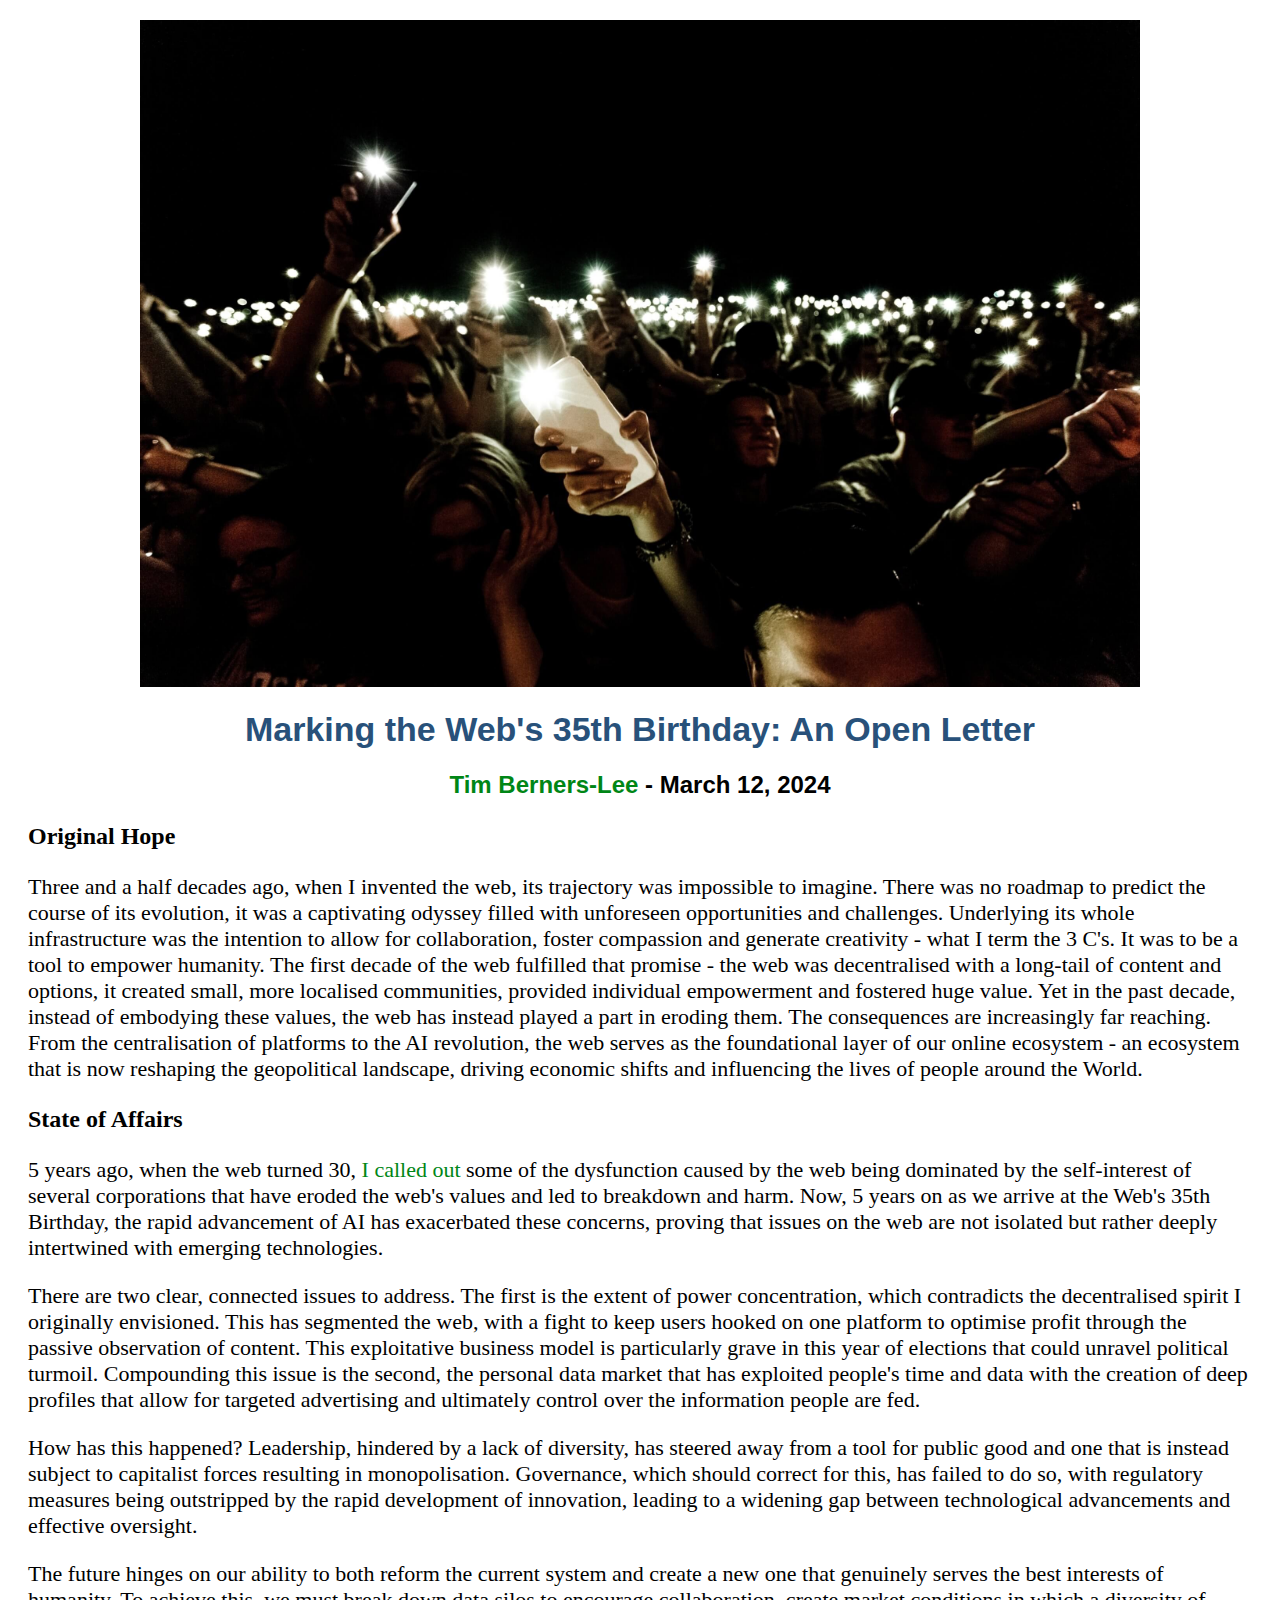
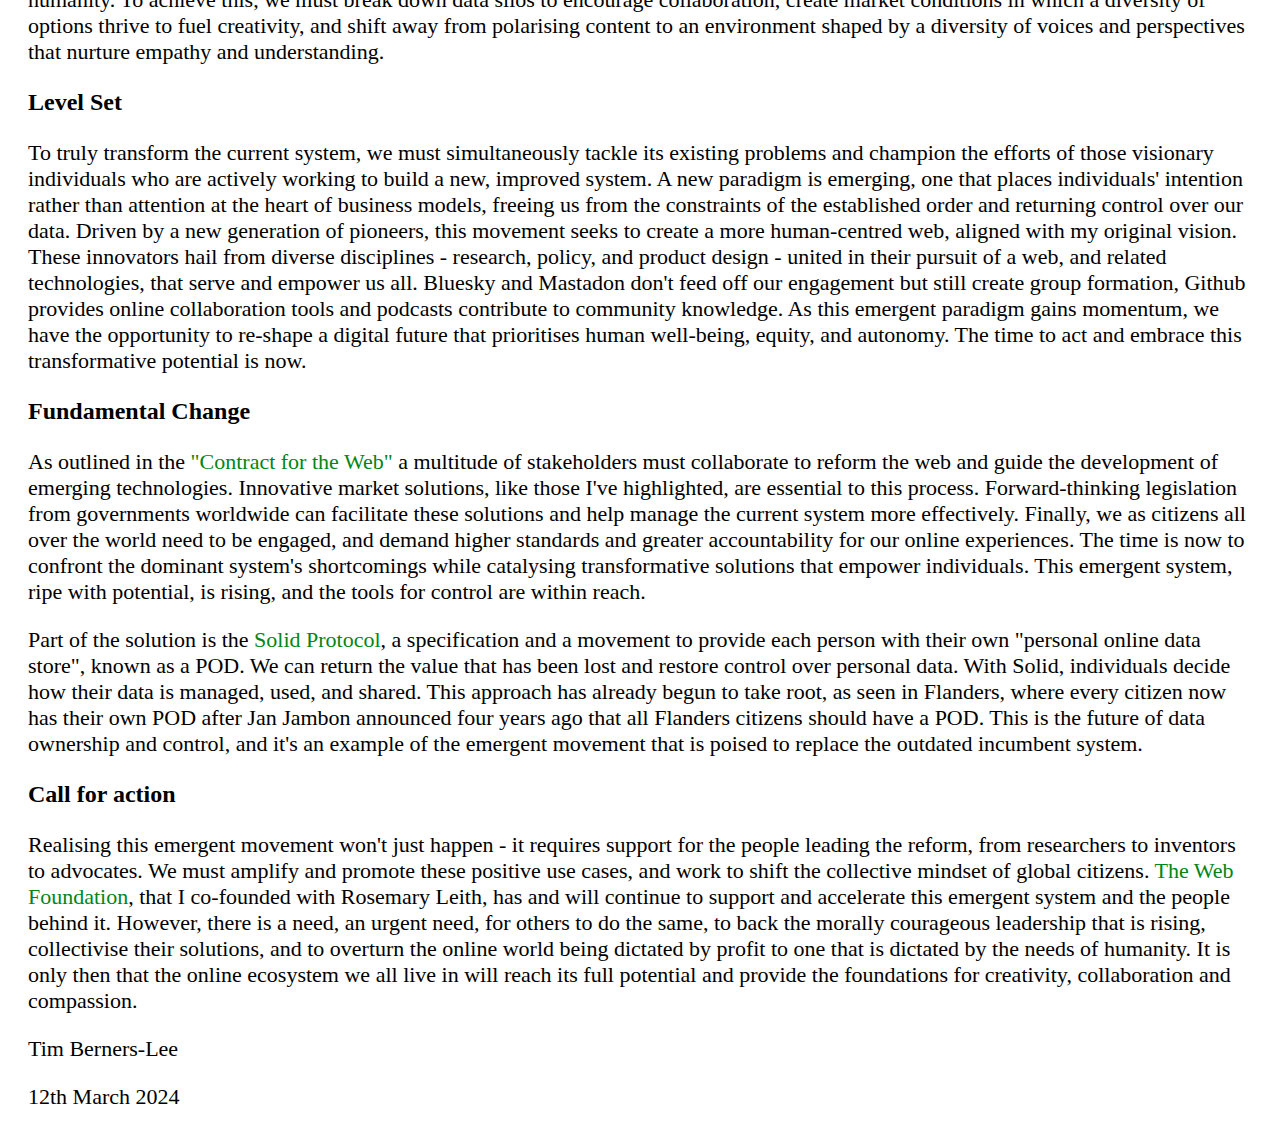
<file: index.html>
<!DOCTYPE html>
<html lang="en">
<head>
	<meta charset="utf-8">
	<meta name="viewport" content="width=device-width, initial-scale=1">
    <link rel="stylesheet" href="style.css">
	<title>Marking the Web's</title>

</head>
<body>

<article>
    <img src="img.jpg" alt="img-articolo">
    <div class="box-article">
        <h1>Marking the Web's 35th Birthday: An Open Letter</h1>
        <h2><a href="https://webfoundation.org/news/?au=64">Tim Berners-Lee</a> - March 12, 2024</h2>
        <h3>Original Hope</h3>
        <p>
            Three and a half decades ago, when I invented the web, its 
            trajectory was impossible to imagine. There was no roadmap 
            to predict the course of its evolution, it was a captivating 
            odyssey filled with unforeseen opportunities and challenges. Underlying 
            its whole infrastructure was the intention to allow for collaboration, 
            foster compassion and generate creativity - what I term the 
            3 C's. It was to be a tool to empower humanity. The first decade 
            of the web fulfilled that promise - the web was decentralised 
            with a long-tail of content and options, it created small, 
            more localised communities, provided individual 
            empowerment and fostered huge value. Yet in the past decade, 
            instead of embodying these values, the web has instead played 
            a part in eroding them. The consequences are increasingly far 
            reaching. From the centralisation of platforms to the AI revolution, 
            the web serves as the foundational layer of our online ecosystem - an 
            ecosystem that is now reshaping the geopolitical landscape, driving 
            economic shifts and influencing the lives of people around the World. 
        </p>

        <h3>State of Affairs</h3>
        <p>
            5 years ago, when the web turned 30, <a href="https://webfoundation.org/2019/03/web-birthday-30/">I 
            called out</a> some of the dysfunction caused by the web being dominated by the 
            self-interest of several corporations that have eroded the web's values and led 
            to breakdown and harm. Now, 5 years on as we arrive at the Web's 35th 
            Birthday, the rapid advancement of AI has exacerbated these concerns, 
            proving that issues on the web are not isolated but rather deeply 
            intertwined with emerging technologies. 
        </p>
        <p>
            There are two clear, connected issues to address. The first is the extent 
            of power concentration, which contradicts the decentralised spirit I originally 
            envisioned. This has segmented the web, with a fight to keep users hooked on one 
            platform to optimise profit through the passive observation of content. This 
            exploitative business model is particularly grave in this year of elections 
            that could unravel political turmoil. Compounding this issue is the second, 
            the personal data market that has exploited people's time and 
            data with the creation of deep profiles that allow for targeted advertising and ultimately control over the information people are fed.
        </p>
        <p>
            How has this happened? Leadership, hindered by a lack of diversity,
            has steered away from a tool for public good and one that is instead
            subject to capitalist forces resulting in monopolisation. Governance, 
            which should correct for this, has failed to do so, with regulatory 
            measures being outstripped by the rapid development of innovation, 
            leading to a widening gap between technological advancements and effective oversight.
        </p>
        <p>
            The future hinges on our ability to both reform the current system and create 
            a new one that genuinely serves the best interests of humanity. To achieve this,
            we must break down data silos to encourage collaboration, create market conditions
            in which a diversity of options thrive to fuel creativity, and shift away from
            polarising content to an environment shaped by a diversity of voices and 
            perspectives that nurture empathy and understanding.
        </p>

        <h3>Level Set</h3>
        <p>
            To truly transform the current system, 
            we must simultaneously tackle its existing problems and champion the efforts of 
            those visionary individuals who are actively working to build a new, improved system. 
            A new paradigm is emerging, one that places individuals' intention rather than attention 
            at the heart of business models, freeing us from the constraints of the established order 
            and returning control over our data. Driven by a new generation of pioneers, this movement 
            seeks to create a more human-centred web, aligned with my original vision. These innovators 
            hail from diverse disciplines - research, policy, and product design - united in their 
            pursuit of a web, and related technologies, that serve and empower us all. Bluesky and Mastadon don't 
            feed off our engagement but still create group formation, Github provides online collaboration tools 
            and podcasts contribute to community knowledge. As this emergent paradigm gains momentum, we have the 
            opportunity to re-shape a digital future that prioritises human well-being, equity, and autonomy. The time to act and embrace this transformative potential is now. 
        </p>

        <h3>Fundamental Change</h3>
        <p>
            As outlined in the <a href="https://contractfortheweb.org/">"Contract for the Web"</a> a multitude of stakeholders must collaborate to reform the 
            web and guide the development of emerging technologies. Innovative market solutions, like those I've highlighted, 
            are essential to this process. Forward-thinking legislation from governments worldwide can facilitate these 
            solutions and help manage the current system more effectively. Finally, we as citizens all over the world need to 
            be engaged, and demand higher standards and greater accountability for our online experiences. The time is now 
            to confront the dominant system's shortcomings while catalysing transformative solutions that empower individuals. 
            This emergent system, ripe with potential, is rising, and the tools for control are within reach.
        </p>
        <p>
            Part of the solution is the <a href="https://solidproject.org/">Solid Protocol</a>, a specification and a movement to provide each person with their
            own "personal online data store", known as a POD. We can return the value that has been lost and restore 
            control over personal data. With Solid, individuals decide how their data is managed, used, and shared. 
            This approach has already begun to take root, as seen in Flanders, where every citizen now has their 
            own POD after Jan Jambon announced four years ago that all Flanders citizens should have a POD. This 
            is the future of data ownership and control, and it's an example of the emergent movement that is poised to replace the outdated incumbent system.
        </p>

        <h3>Call for action</h3>
        <p>
            Realising this emergent movement won't just happen - it requires support for the people leading the reform, 
            from researchers to inventors to advocates. We must amplify and promote these positive use cases, and work 
            to shift the collective mindset of global citizens. <a href="https://webfoundation.org/">The Web Foundation</a>, that I co-founded with Rosemary Leith, 
            has and will continue to support and accelerate this emergent system and the people behind it. However, there 
            is a need, an urgent need, for others to do the same, to back the morally courageous leadership that is rising, 
            collectivise their solutions, and to overturn the online world being dictated by profit to one that is dictated 
            by the needs of humanity. It is only then that the online ecosystem we all live in will reach its full potential 
            and provide the foundations for creativity, collaboration and compassion.
        </p>
        <p>Tim Berners-Lee</p>
        <p>12th March 2024</p>
    </div>
</article>
</body>     
</html>
</file>
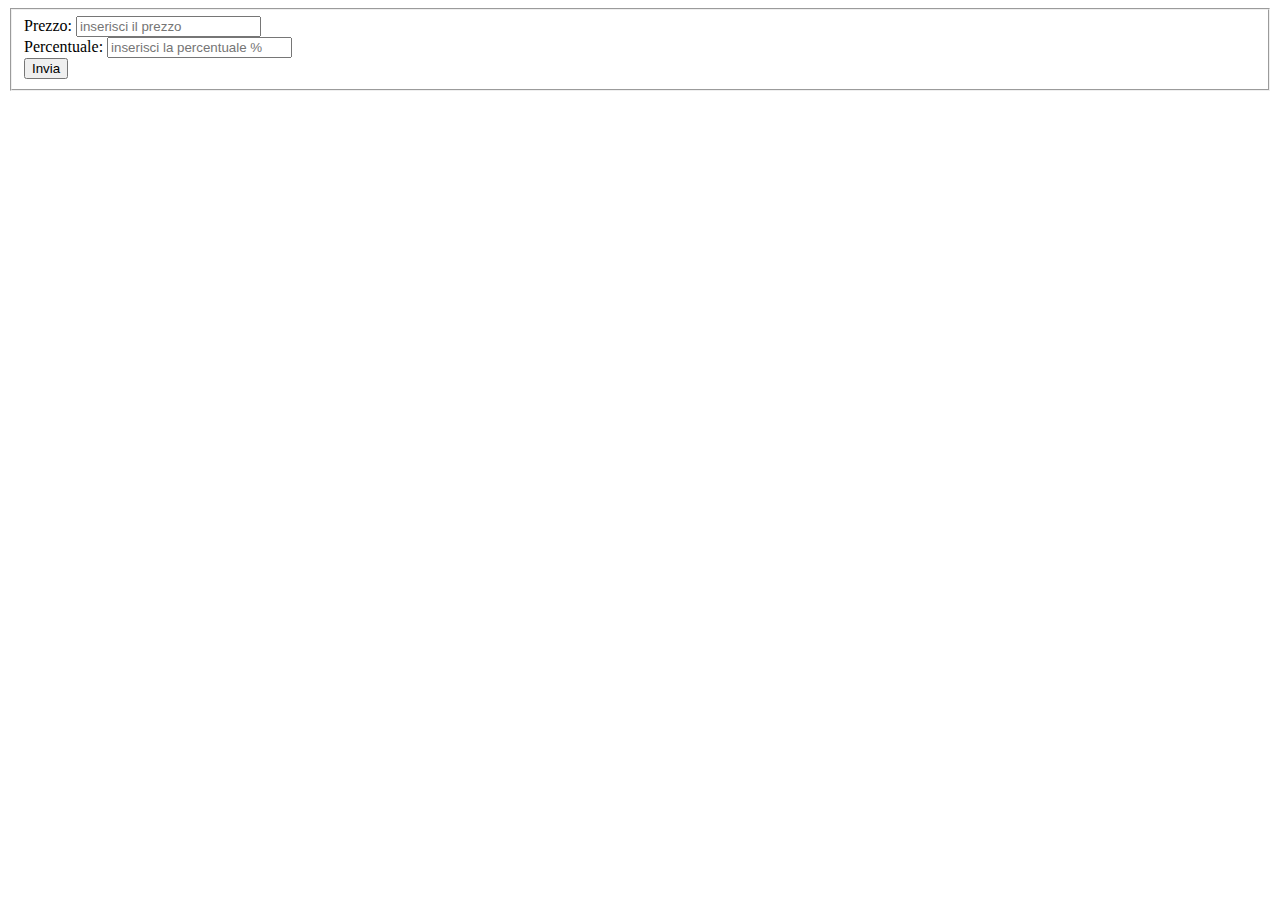
<file: form-calcola/index.html>
<!DOCTYPE html>
<html>
<head>
	<meta charset="utf-8">
	<meta name="viewport" content="width=device-width, initial-scale=1">
	<title>discount</title>
</head>
<body>


<form onsubmit="return calcolateDiscount()">
	<fieldset>
		<label for="price">Prezzo:</label>
		<input type="number" name="price" id="price" placeholder="inserisci il prezzo">
		<br>
		<label for="discount">Percentuale:</label>
		<input type="number" name="discount" id="discount" placeholder="inserisci la percentuale %">
		<br>
		<button type="submit">Invia</button>
	</fieldset>
</form>
<p id="result"></p>

</body>
<script>
	 function calcolateDiscount(){
		

const price = document.getElementById('price').value;		//prende il valore di price

const discount = document.getElementById('discount').value;	//prende il valore di price

const discountedPrice = price * (1 - discount / 100);	//calcola la percentuale rimuovendo una parte (il 22% calato è il 78%)

//mostra il prezzo scontato

const resultElement = document.getElementById('result');	//dichiara il paragrafo

resultElement.innerHTML = `Prezzo scontato: Euro ${discountedPrice.toFixed(2)}`	//nel parafrafo genera il testo all'interno del tag; foFixed(2) è la quantità massima di cifre decimali dopo la virgola

return false;	//previene l'invio del form
}
</script>
</html>
</file>
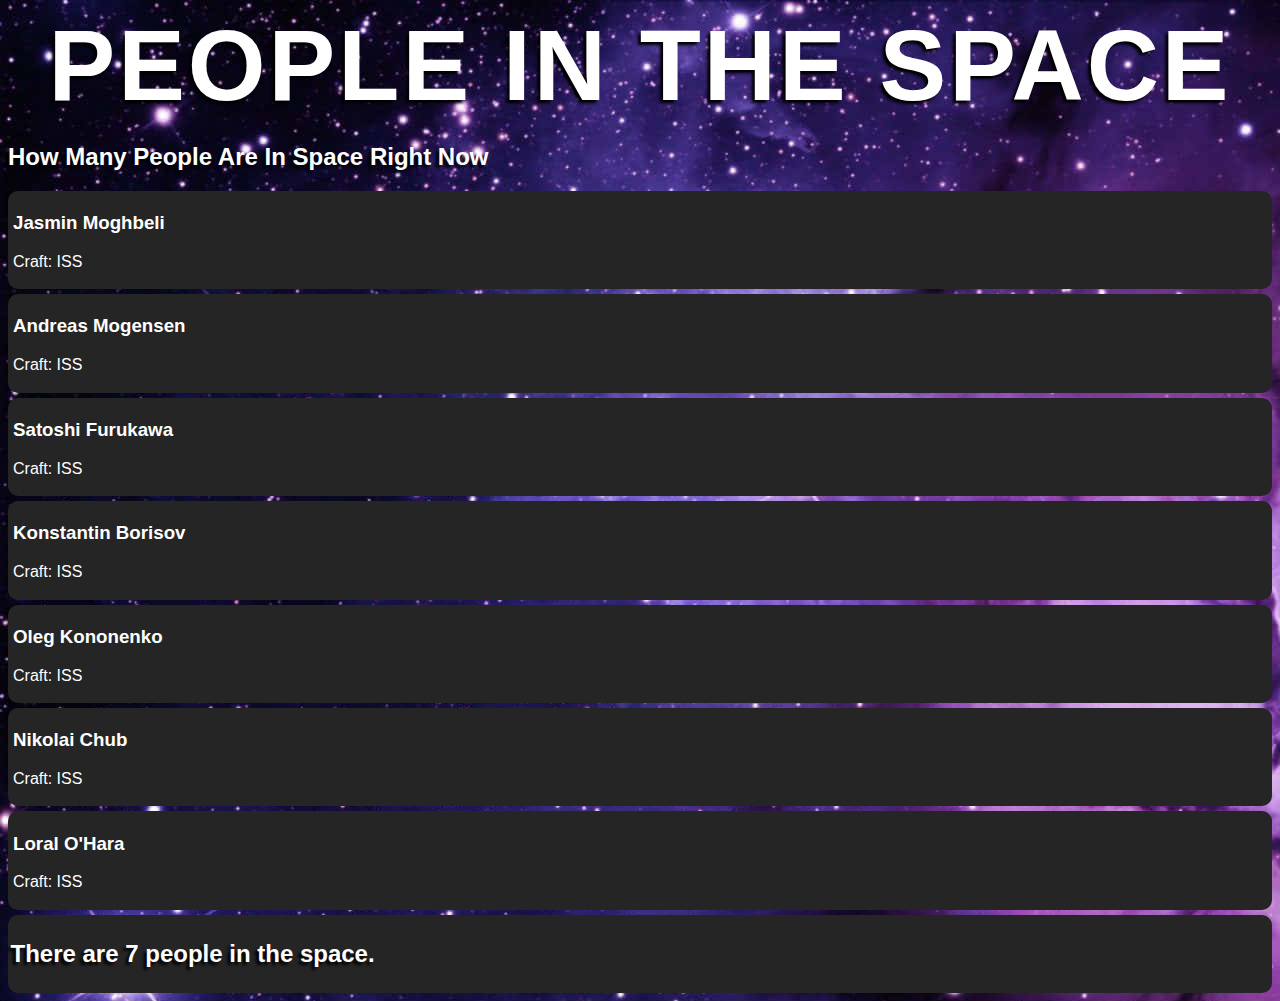
<file: exercises/space/index.html>
<!DOCTYPE html>
<html>
<head>
	<meta charset="utf-8">
	<meta name="viewport" content="width=device-width, initial-scale=1">
	<title></title>

<link rel="stylesheet" href="style.css">
<link href="https://fonts.cdnfonts.com/css/amazdoom" rel="stylesheet">
<link href="https://fonts.cdnfonts.com/css/familjen-grotesk" rel="stylesheet">
                                              




</head>
<body>

<header>
 
</header>
<main>

</main>
<footer>
    
</footer>




<script src="script.js"></script>
</body>

</html>
</file>
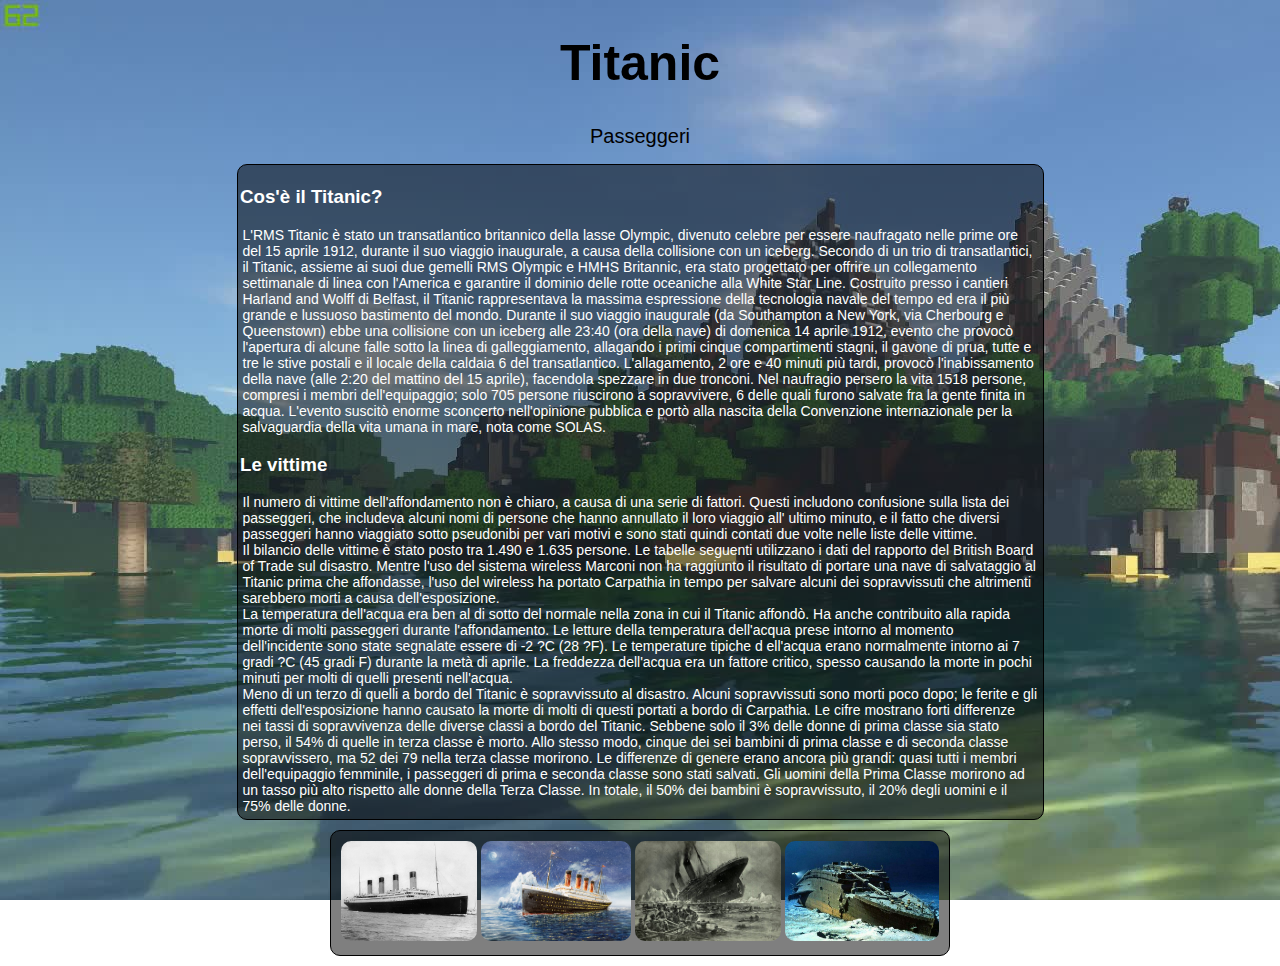
<file: titanic/titanic-pittana/index.html>
<!DOCTYPE html>
<html>
<head>
	<meta charset="utf-8">
	<meta name="viewport" content="width=device-width, initial-scale=1">
	<title></title>

<link rel="stylesheet" href="style.css">
<link href="lightbox2/lightbox2-2.11.4/src/css/lightbox.css" rel="stylesheet" />
<link href="https://fonts.cdnfonts.com/css/minecrafter-alt" rel="stylesheet">
<link href="https://fonts.cdnfonts.com/css/minecraft-3" rel="stylesheet">
                
<style type="text/css"></style>




</head>
<body>
	<header>
        <h1><a class="title" href="index.html">Titanic</a></h1>
        <ul>
            <li><a href="passeggeri.html">Passeggeri</a></li>
        </ul>
	</header>
	<main>
    <article>
        <h3>Cos'è il Titanic?</h3>
        <p>L'RMS Titanic è stato un transatlantico britannico della 
            lasse Olympic, divenuto celebre per essere naufragato 
            nelle prime ore del 15 aprile 1912, durante il suo viaggio 
            inaugurale, a causa della collisione con un iceberg.
            Secondo di un trio di transatlantici, il Titanic, assieme 
            ai suoi due gemelli RMS Olympic e HMHS Britannic, era stato 
            progettato per offrire un collegamento settimanale di linea 
            con l'America e garantire il dominio delle rotte oceaniche 
            alla White Star Line. Costruito presso i cantieri Harland and 
            Wolff di Belfast, il Titanic rappresentava la massima espressione 
            della tecnologia navale del tempo ed era il più grande e 
            lussuoso bastimento del mondo.
            Durante il suo viaggio inaugurale (da Southampton a New York, 
            via Cherbourg e Queenstown) ebbe una collisione con un iceberg 
            alle 23:40 (ora della nave) di domenica 14 aprile 1912, evento 
            che provocò l'apertura di alcune falle sotto la linea di 
            galleggiamento, allagando i primi cinque compartimenti stagni, 
            il gavone di prua, tutte e tre le stive postali e il locale 
            della caldaia 6 del transatlantico. L'allagamento, 2 ore e 
            40 minuti più tardi, provocò l'inabissamento della nave 
            (alle 2:20 del mattino del 15 aprile), facendola spezzare 
            in due tronconi. Nel naufragio persero la vita 1518 persone, 
            compresi i membri dell'equipaggio; solo 705 persone riuscirono 
            a sopravvivere, 6 delle quali furono salvate fra la gente 
            finita in acqua. L'evento suscitò enorme sconcerto nell'opinione 
            pubblica e portò alla nascita della Convenzione internazionale 
            per la salvaguardia della vita umana in mare, nota come SOLAS.</p>
            <h3>Le vittime</h3>
        <p>Il numero di vittime dell'affondamento non è chiaro, a causa 
            di una serie di fattori. Questi includono confusione 
            sulla lista dei passeggeri, che includeva alcuni nomi 
            di persone che hanno annullato il loro viaggio all'
            ultimo minuto, e il fatto che diversi passeggeri hanno 
            viaggiato sotto pseudonibi per vari motivi e sono 
            stati quindi contati due volte nelle liste delle 
            vittime.<br>
            Il bilancio delle vittime è stato posto tra 1.490 e 1.635 persone. 
            Le tabelle seguenti utilizzano i dati del rapporto del British Board 
            of Trade sul disastro. Mentre l'uso del sistema wireless Marconi 
            non ha raggiunto il risultato di portare una nave di salvataggio 
            al Titanic prima che affondasse, l'uso del wireless ha portato 
            Carpathia in tempo per salvare alcuni dei sopravvissuti che 
            altrimenti sarebbero morti a causa dell'esposizione.<br>
            La temperatura dell'acqua era ben al di sotto del 
            normale nella zona in cui il Titanic affondò. Ha 
            anche contribuito alla rapida morte di molti passeggeri 
            durante l'affondamento. Le letture della temperatura 
            dell'acqua prese intorno al momento dell'incidente sono 
            state segnalate essere di -2 ?C (28 ?F). Le temperature tipiche d
            ell'acqua erano normalmente intorno ai 7 gradi ?C (45 gradi F) 
            durante la metà di aprile. La freddezza dell'acqua era un fattore 
            critico, spesso causando la morte in pochi minuti per molti di 
            quelli presenti nell'acqua.<br>
            Meno di un terzo di quelli a bordo del Titanic è sopravvissuto 
            al disastro. Alcuni sopravvissuti sono morti poco dopo; 
            le ferite e gli effetti dell'esposizione hanno causato 
            la morte di molti di questi portati a bordo di Carpathia. 
            Le cifre mostrano forti differenze nei tassi di sopravvivenza 
            delle diverse classi a bordo del Titanic. Sebbene solo il 3% 
            delle donne di prima classe sia stato perso, il 54% di quelle 
            in terza classe è morto. Allo stesso modo, cinque dei sei bambini 
            di prima classe e di seconda classe sopravvissero, ma 52 dei 79 
            nella terza classe morirono. Le differenze di genere erano ancora 
            più grandi: quasi tutti i membri dell'equipaggio femminile, i 
            passeggeri di prima e seconda classe sono stati salvati. Gli 
            uomini della Prima Classe morirono ad un tasso più alto rispetto 
            alle donne della Terza Classe. In totale, il 50% dei 
            bambini è sopravvissuto, il 20% degli uomini e il 75% delle donne.
        </p>
    </article>
            <div class="galery">
                <a href="img/titanic-01.jpg" data-lightbox="roadtrip"><img src="img/titanic-01.jpg" alt=""></a>
                <a href="img/titanic-02.avif" data-lightbox="roadtrip"><img src="img/titanic-02.avif"></a>
                <a href="img/titanic-03.jpg" data-lightbox="roadtrip"><img src="img/titanic-03.jpg" alt=""></a>
                <a href="img/titanic-04.jpg" data-lightbox="roadtrip"><img src="img/titanic-04.jpg" alt=""></a>
            </div>
	</main>
	<footer>
		
	</footer>

<script src="lightbox2/lightbox2-2.11.4/dist/js/lightbox-plus-jquery.js">
    
    lightbox.option({
    resizeDuration: 200,
    wrapAround: true,
    alwaysShowNavOnTouchDevices: false,
    albumLabel: "Image %1 of %2",
    disableScrolling: false,
    fadeDuration: 600,
    fitImagesInViewport: true,
    imageFadeDuration: 600,
    maxHeight: 600,
    minHeight: 600,
    positionFromTop: 50,
    showImageNumberLabel: true
  });
</script>

  

</script>
</body>

</html>
</file>
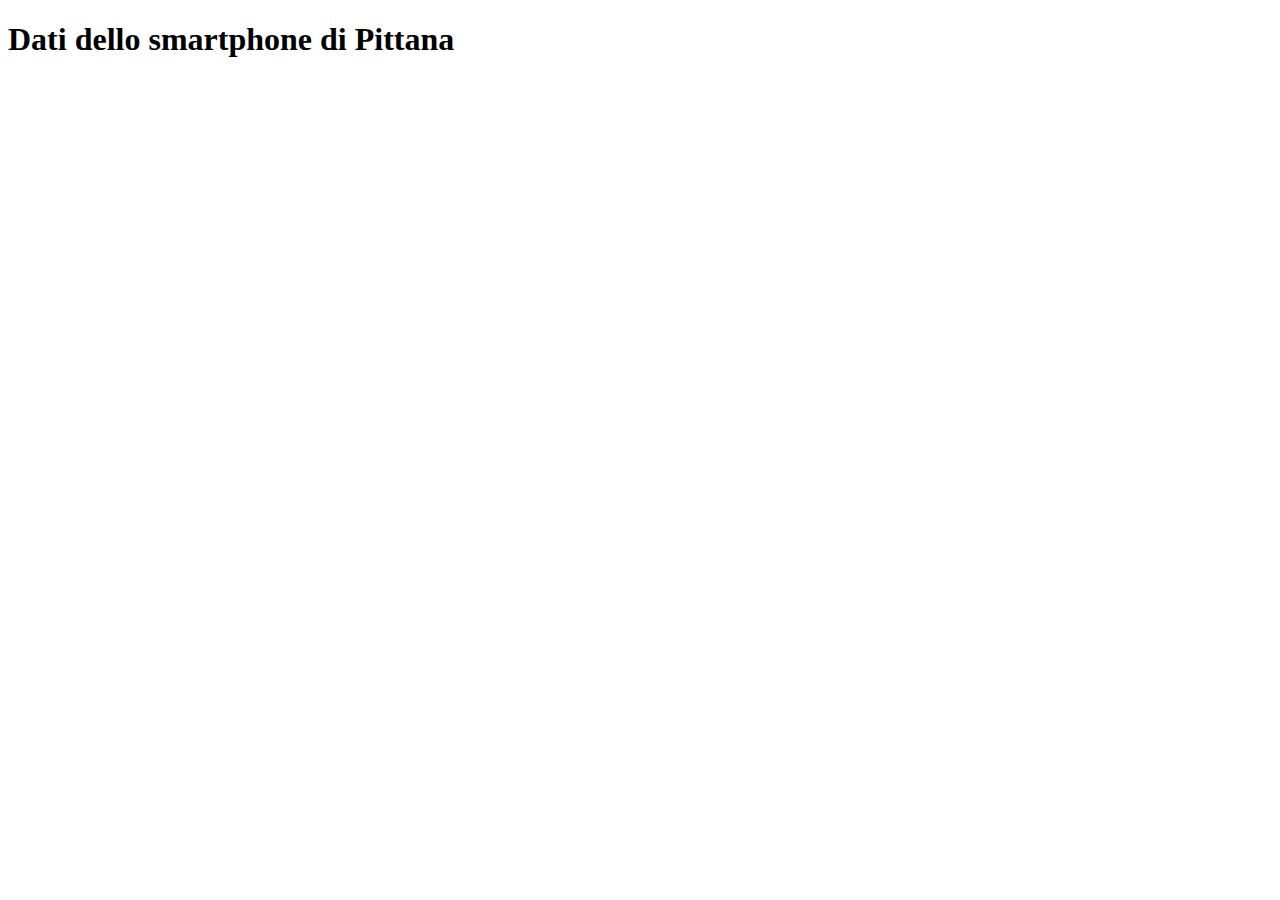
<file: flourish/smartphone.html>
<!DOCTYPE html>
<html>
<head>
	<meta charset="utf-8">
	<meta name="viewport" content="width=device-width, initial-scale=1">
	<title></title>

<link rel="stylesheet" href="https://public.flourish.studio/story/2620207/">

<style type="text/css"></style>




</head>
<body>
	<header>
	<h1>Dati dello smartphone di Pittana</h1>

	</header>
	<main>
        <div class="flourish-embed" data-src="story/2620207"><script src="https://public.flourish.studio/resources/embed.js"></script><noscript><img src="https://public.flourish.studio/story/2620207/thumbnail" width="100%" alt="visualization" /></noscript></div>
	</main>
	<footer>
		
	</footer>
<script>
    
</script>
</body>

</html>
</file>
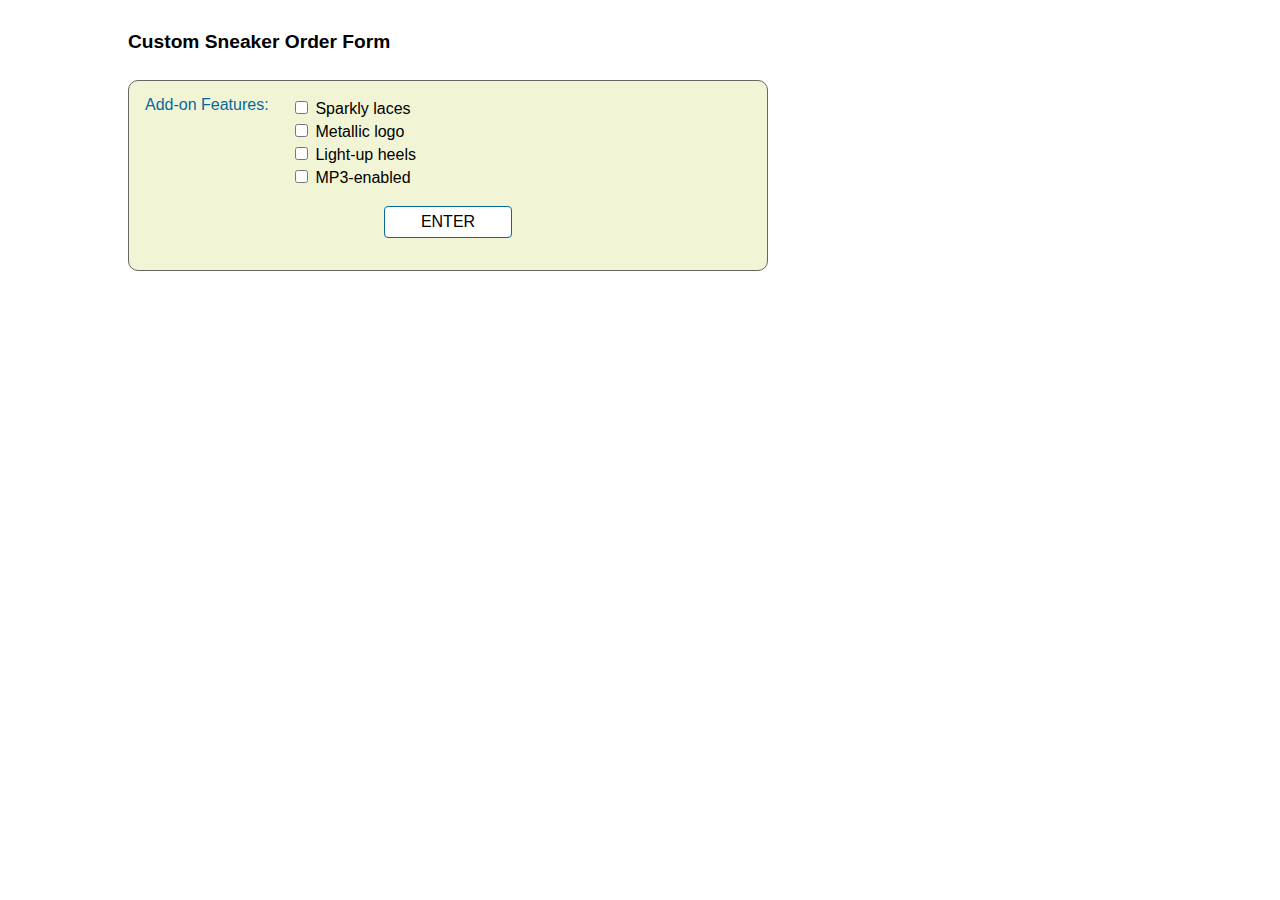
<file: form-calcola/checkbox-selected-completo.html>
<!DOCTYPE html >
<html>
<head>
  <meta charset="utf-8" >
   <title>Contest Entry Form</title>

   
<style type="text/css">

/* Makes sizing form elements more consistent */
html {
	box-sizing: border-box;
	}
*, *:before, *:after {
	box-sizing: inherit;
	}

/* ========= BASIC FONT STYLING ========= */

body {
	font-family: Verdana, Geneva, sans-serif;
	font-size: 100%;
	margin: 2em 10%;
	line-height: 1;
	}

h2 {
	font-size: 1.2em;
	margin: 0 0 1.5em 0;
}
em {
	font-size: .8em;
	color: rgba(0,0,0,.4);
}

/* ========= CLEARING OUT LIST STYLES ========= */

ul { 
   list-style-type: none;
	margin: 0;
	padding: 0;
      }

/* ========= ADDING SPACE BELOW LIST ITEMS IN FORM 
(EXCEPT FOR CHECKBOXES AND RADIO BUTTONS) ========= */

ul li {
	margin-bottom: 1em; 
}
#colors ul li, #features ul li {
	margin-bottom: 0;
} 


/* ========= FORM DIMENSIONS AND STYLING =========  */

form {
	max-width: 40em;
	border: 1px solid #666;
	border-radius: 10px;
	background-color:#f2f5d5;
	padding: 1em;
	}
	
/* ========= FLEXBOX ALIGNMENT STYLES ============ */

li {
	  /* the label and input become flex items within each list item */
	  /* Wrapping is turned on so labels stack above inputs on narrow viewports */
	display: flex;
	flex-wrap: wrap;
}
label {
	/* labels are fixed at 8ems wide with a little margin to keep them 
	from bumbing into other elements */
	flex: 0 0 8em;
	margin-right: 1em;
	margin-bottom: 4px;
	color: #04699d;

}
input, textarea, fieldset {
	/* form inputs and fieldsets are fully flexible to fill the available width */
	flex: 1 1 20em;
}





#features label, #colors label {
	/* Because labels are used differently in the lists within fieldsets,
	(there's one for each radio button and checkbox)
	I need to override the previous flex setting so they line up correctly */
	flex: 1 1 auto;
	color: #000;
}

#colors ul {
	/* This makes each radio box list item a flex item so they line up horizontally */
	/* This could also be done by making them display: inline, 
	but the labels sometimes get separated from their button/box at narrow widths*/
	display: flex;
	flex-wrap: wrap;
}


/*  ========= FORM WIDGET STYLES  ========= */
/* Fonts are set to "inherit" the font-family of the document.*/

input.textinput {
	height: 2em;
	border: 1px solid rgba(0,0,0,.3);
	padding-left: 6px;
	font-family: inherit;
	font-size: .875em;
}
textarea {
	display: block;
	height: 5em;
	border: 1px solid rgba(0,0,0,.3);
	padding-left: 6px;
	font-family: inherit; 
	font-size: .875em;
	line-height: 1.25;
	overflow: auto;
	resize: none;
}
select {
	width: 6em;
	font-size: inherit; /* The browser default font size is very small, so I changed it to match the document */
	margin-right: 10px;
}
input[type="submit"] {
	/* I've changed the style of the button and set its side margins to "auto" so it is 
	always centered in the width of the form */
	width: 10em;
	height: 2em;
	background: white;
	border: 1px solid #04699d;
	border-radius: 4px;
	font-size: inherit;
	flex: 0 1 8em;
	margin: 0 auto;
}


/* ========= FIELDSET AND LEGEND STYLES ========= */
fieldset {
	/* Turns off the default box that browsers draw around fieldsets */
	padding: 0;
	border: none;
}
legend {
	/* this hides the legend, but it will still be read by screenreaders 
	for each checkbox/button option for acccessibility */
	/* NOTE: There is also a label that displays for each fieldset, so I made sure the
	label and legend were different as not to have the same term read twice */
	width: 1px;
	height: 1px;
	overflow: hidden;
}

	
</style> 

</head>

<body>

  <h2>Custom Sneaker Order Form</h2>

<form onsubmit="return stampaCheckbox()">

  <!-- è fondamentale mettere la feature come array -->
 
  <ul>
    <li>
      <label for="features">Add-on Features:</label>
      <fieldset id="features">
        <legend>Feature</legend>
        <ul>
          <li><label><input type="checkbox" name="feature[]" value="laces"> Sparkly laces</label></li>
          <li><label><input type="checkbox" name="feature[]" value="logo"> Metallic logo</label></li>
          <li><label><input type="checkbox" name="feature[]" value="heels"> Light-up heels</label></li>
          <li><label><input type="checkbox" name="feature[]" value="mp3"> MP3-enabled</label></li>
        </ul>
      </fieldset>
    </li>
    <li class="buttons"><input type="submit" value="ENTER"></li>
  </ul>

</form> 

<!-- Stampa i risultati -->
<p id="result"></p>

<script>

	function stampaCheckbox() {
		
		const checkboxes = document.querySelectorAll('input[name = "feature[]"]:checked');
		const selectedFeatures = Array.from(checkboxes).map(checkbox => checkbox.value);


		document.getElementById('result').textContent = `Hai selezionato le features: ${selectedFeatures.join(', ')}`;

		return false
	} 
</script>





</body>
</html>
</file>
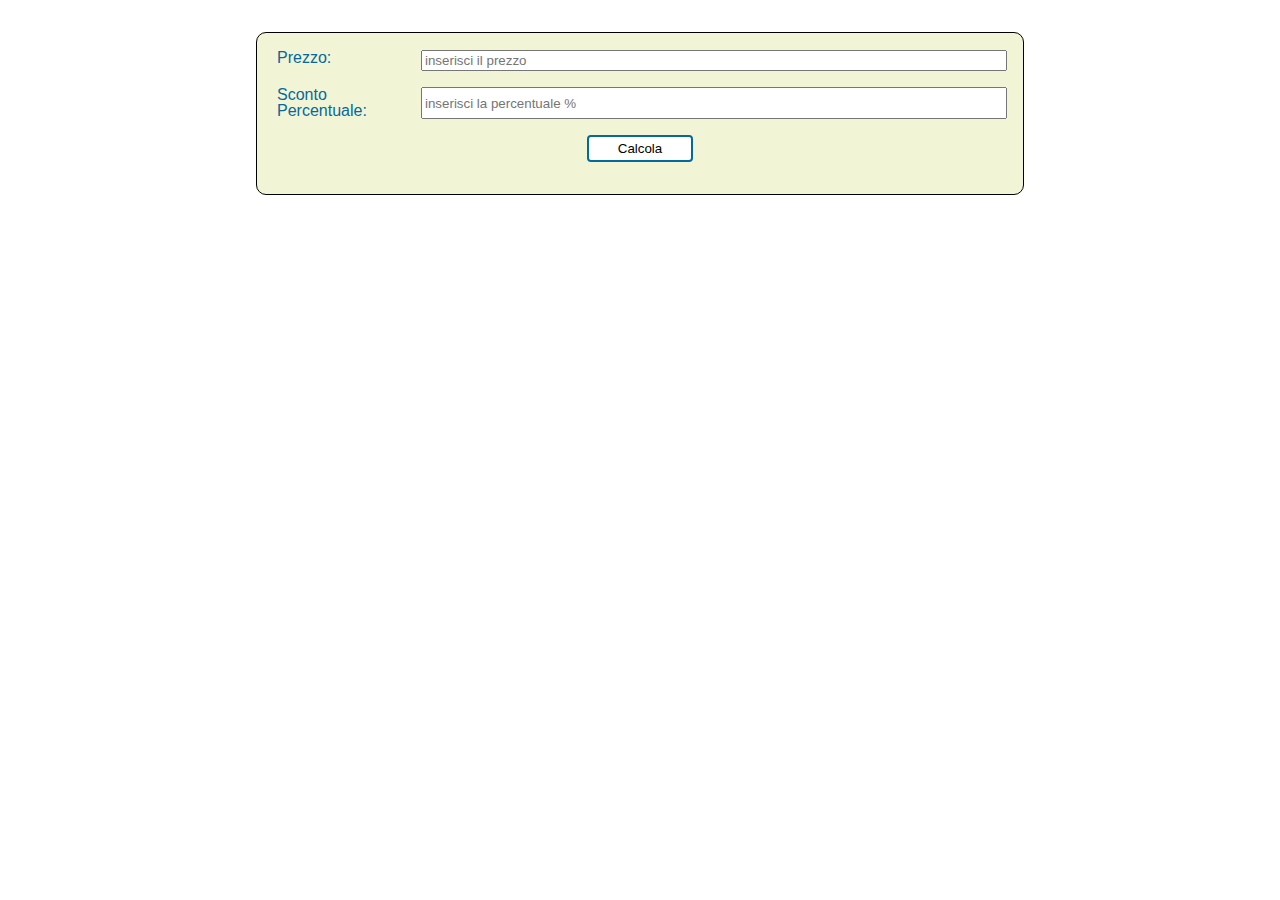
<file: form-calcola/index-2.html>
<!DOCTYPE html>
<html>
<head>
	<meta charset="utf-8">
	<meta name="viewport" content="width=device-width, initial-scale=1">
    <link rel="stylesheet" type="text/css" href="style.css"/> 
	<title>discount</title>
</head>
<body>


<form onsubmit="return calcolateDiscount()">
	<fieldset>
        <legend>Calcola lo sconto</legend>
        <ul>
            <li>		
                <label for="price">Prezzo:</label>
		        <input class="text-input" type="number" name="price" id="price" placeholder="inserisci il prezzo">
            </li>
            <li>
                <label for="discount">Sconto Percentuale:</label>
                <input class="text-input" type="number" name="discount" id="discount" placeholder="inserisci la percentuale %">
            </li>
            <li>
                <input type="submit" value="Calcola">
            </li>
        </ul>
	</fieldset>
</form>
<p id="result"></p>

</body>
<script>
	 function calcolateDiscount(){

const price = document.getElementById('price').value;		//prende il valore di price

const discount = document.getElementById('discount').value;	//prende il valore di price

const discountedPrice = price * (1 - discount / 100);	//calcola la percentuale rimuovendo una parte (il 22% calato è il 78%)

//mostra il prezzo scontato

const resultElement = document.getElementById('result');	//dichiara il paragrafo

resultElement.innerHTML = `Prezzo scontato: Euro ${discountedPrice.toFixed(2)}`	//nel parafrafo genera il testo all'interno del tag; foFixed(2) è la quantità massima di cifre decimali dopo la virgola

return false;	//previene l'invio del form
}
</script>
</html>
</file>
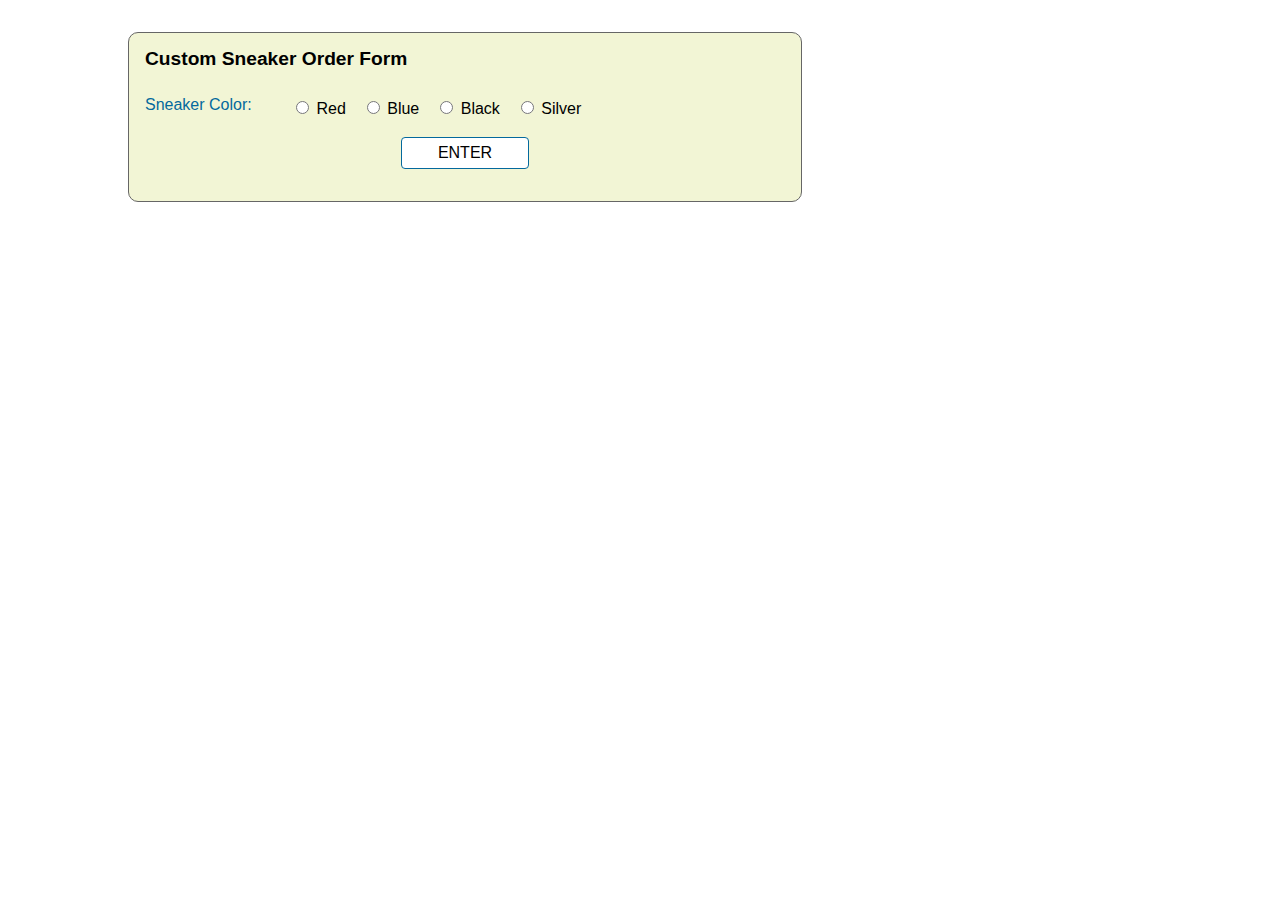
<file: form-calcola/selector-radio.html>
<!DOCTYPE html >
<html>
<head>
  <meta charset="utf-8" >
   <title>Contest Entry Form</title>

   
<style type="text/css">

/* Makes sizing form elements more consistent */
html {
	box-sizing: border-box;
	}


/* ========= BASIC FONT STYLING ========= */

body {
	font-family: Verdana, Geneva, sans-serif;
	font-size: 100%;
	margin: 2em 10%;
	line-height: 1;
	}

h2 {
	font-size: 1.2em;
	margin: 0 0 1.5em 0;
}
em {
	font-size: .8em;
	color: rgba(0,0,0,.4);
}

/* ========= CLEARING OUT LIST STYLES ========= */

ul { 
   list-style-type: none;
	margin: 0;
	padding: 0;
      }

/* ========= ADDING SPACE BELOW LIST ITEMS IN FORM 
(EXCEPT FOR CHECKBOXES AND RADIO BUTTONS) ========= */

ul li {
	margin-bottom: 1em; 
}
#colors ul li, #features ul li {
	margin-bottom: 0;
} 


/* ========= FORM DIMENSIONS AND STYLING =========  */

form {
	max-width: 40em;
	border: 1px solid #666;
	border-radius: 10px;
	background-color:#f2f5d5;
	padding: 1em;
	}
	
/* ========= FLEXBOX ALIGNMENT STYLES ============ */

li {
	  /* the label and input become flex items within each list item */
	  /* Wrapping is turned on so labels stack above inputs on narrow viewports */
	display: flex;
	flex-wrap: wrap;
}
label {
	/* labels are fixed at 8ems wide with a little margin to keep them 
	from bumbing into other elements */
	flex: 0 0 8em;
	margin-right: 1em;
	margin-bottom: 4px;
	color: #04699d;

}
input, textarea, fieldset {
	/* form inputs and fieldsets are fully flexible to fill the available width */
	flex: 1 1 20em;
}

#features label, #colors label
{
	flex: 1 1 auto;
	color: #000;
}

#colors ul
{
	display: flex;
	flex-wrap: wrap;
}



/*  ========= FORM WIDGET STYLES  ========= */
/* Fonts are set to "inherit" the font-family of the document.*/

input.textinput {
	height: 2em;
	border: 1px solid rgba(0,0,0,.3);
	padding-left: 6px;
	font-family: inherit;
	font-size: .875em;
}

textarea
{
	display: block;
	height: 5em;
	border: 1px solid rgba(0, 0, 0, .3);
	padding-left: 6px;
	font-size: .875em;
	line-height: 1.25em;
	resize: none;
}

select
{
	width: 6em;
	margin-right: 10px;
}



input[type="submit"] {
	/* I've changed the style of the button and set its side margins to "auto" so it is 
	always centered in the width of the form */
	width: 10em;
	height: 2em;
	background: white;
	border: 1px solid #04699d;
	border-radius: 4px;
	font-size: inherit;
	flex: 0 1 8em;
	margin: 0 auto;
}


/* ========= FIELDSET AND LEGEND STYLES ========= */
fieldset {
	/* Turns off the default box that browsers draw around fieldsets */
	padding: 0;
	border: none;
}
legend {
	/* this hides the legend, but it will still be read by screenreaders 
	for each checkbox/button option for acccessibility */
	/* NOTE: There is also a label that displays for each fieldset, so I made sure the
	label and legend were different as not to have the same term read twice */
	width: 1px;
	height: 1px;
	overflow: hidden;
}

	
</style> 

</head>

<body>



<form onsubmit="return stampaRadio()">

<h2>Custom Sneaker Order Form</h2>

<ul>

    <li>
        <label for="colors">Sneaker Color:</label>
        
        <fieldset id="colors">
        <legend>Color</legend>
        <ul>
        <li><label><input type="radio" name="color" value="red"> Red</label> </li>
        <li><label><input type="radio" name="color" value="blue"> Blue</label> </li>
        <li><label><input type="radio" name="color" value="black"> Black</label> </li>
        <li><label><input type="radio" name="color" value="silver"> Silver</label> </li>
        </ul>
        </fieldset>
        
    </li>

    <li class="buttons"><input type="submit" value="ENTER"></li>

</ul>

</form> 

<p id="result"></p>

</body>
<script>

 
	




</script>
</html>
</file>
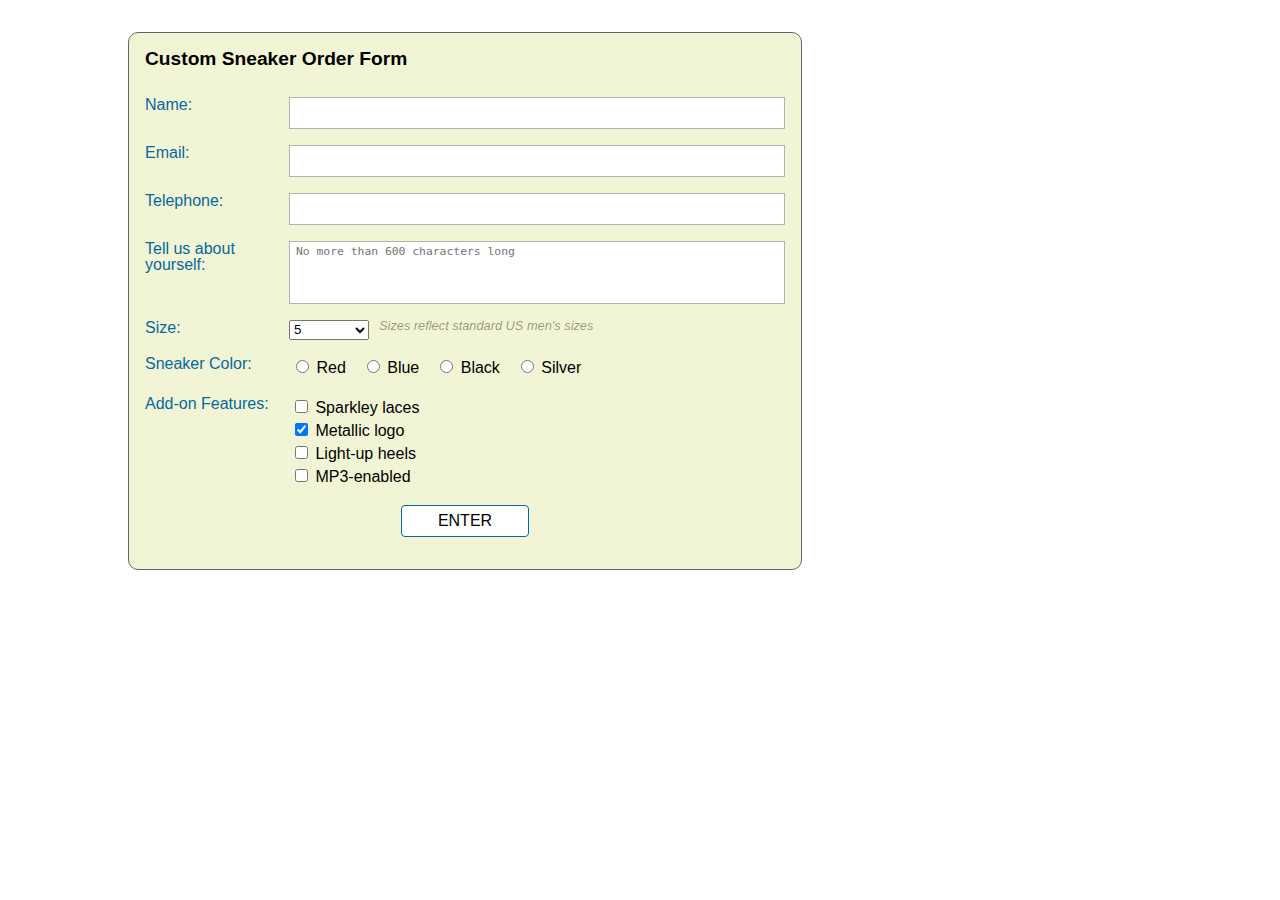
<file: form-calcola/sneakerform.html>
<!DOCTYPE html >
<html>
<head>
  <meta charset="utf-8" >
   <title>Contest Entry Form</title>

   
<style type="text/css">

/* Makes sizing form elements more consistent */
html {
	box-sizing: border-box;
	}


/* ========= BASIC FONT STYLING ========= */

body {
	font-family: Verdana, Geneva, sans-serif;
	font-size: 100%;
	margin: 2em 10%;
	line-height: 1;
	}

h2 {
	font-size: 1.2em;
	margin: 0 0 1.5em 0;
}
em {
	font-size: .8em;
	color: rgba(0,0,0,.4);
}

/* ========= CLEARING OUT LIST STYLES ========= */

ul { 
   list-style-type: none;
	margin: 0;
	padding: 0;
      }

/* ========= ADDING SPACE BELOW LIST ITEMS IN FORM 
(EXCEPT FOR CHECKBOXES AND RADIO BUTTONS) ========= */

ul li {
	margin-bottom: 1em; 
}
#colors ul li, #features ul li {
	margin-bottom: 0;
} 


/* ========= FORM DIMENSIONS AND STYLING =========  */

form {
	max-width: 40em;
	border: 1px solid #666;
	border-radius: 10px;
	background-color:#f2f5d5;
	padding: 1em;
	}
	
/* ========= FLEXBOX ALIGNMENT STYLES ============ */

li {
	  /* the label and input become flex items within each list item */
	  /* Wrapping is turned on so labels stack above inputs on narrow viewports */
	display: flex;
	flex-wrap: wrap;
}
label {
	/* labels are fixed at 8ems wide with a little margin to keep them 
	from bumbing into other elements */
	flex: 0 0 8em;
	margin-right: 1em;
	margin-bottom: 4px;
	color: #04699d;

}
input, textarea, fieldset {
	/* form inputs and fieldsets are fully flexible to fill the available width */
	flex: 1 1 20em;
}

#features label, #colors label
{
	flex: 1 1 auto;
	color: #000;
}

#colors ul
{
	display: flex;
	flex-wrap: wrap;
}



/*  ========= FORM WIDGET STYLES  ========= */
/* Fonts are set to "inherit" the font-family of the document.*/

input.textinput {
	height: 2em;
	border: 1px solid rgba(0,0,0,.3);
	padding-left: 6px;
	font-family: inherit;
	font-size: .875em;
}

textarea
{
	display: block;
	height: 5em;
	border: 1px solid rgba(0, 0, 0, .3);
	padding-left: 6px;
	font-size: .875em;
	line-height: 1.25em;
	resize: none;
}

select
{
	width: 6em;
	margin-right: 10px;
}



input[type="submit"] {
	/* I've changed the style of the button and set its side margins to "auto" so it is 
	always centered in the width of the form */
	width: 10em;
	height: 2em;
	background: white;
	border: 1px solid #04699d;
	border-radius: 4px;
	font-size: inherit;
	flex: 0 1 8em;
	margin: 0 auto;
}


/* ========= FIELDSET AND LEGEND STYLES ========= */
fieldset {
	/* Turns off the default box that browsers draw around fieldsets */
	padding: 0;
	border: none;
}
legend {
	/* this hides the legend, but it will still be read by screenreaders 
	for each checkbox/button option for acccessibility */
	/* NOTE: There is also a label that displays for each fieldset, so I made sure the
	label and legend were different as not to have the same term read twice */
	width: 1px;
	height: 1px;
	overflow: hidden;
}

	
</style> 

</head>

<body>



<form onsubmit="return formData()">

<h2>Custom Sneaker Order Form</h2>

<ul>
<li><label for="form-name">Name:</label> <input type="text" name="username" id="form-name" class="textinput"></li>
<li><label for="form-email">Email:</label> <input type="email" name="emailaddress" id="form-email"class="textinput"></li>
<li><label for="form-tel">Telephone:</label> <input type="tel" name="telephone" id="form-tel"class="textinput"></li>
<li><label for="form-story">Tell us about yourself:</label> <textarea name="story" maxlength="600" id="form-story" placeholder="No more than 600 characters long"></textarea></li>


<li>

<label for="sizes">Size:</label>

<select name="size" id="sizes">

<option>5</option>
<option>6</option>
<option>7</option>
<option>8</option>
<option>9</option>
<option>10</option>
<option>11</option>
<option>12</option>
<option>13</option>
</select> <em>Sizes reflect standard US men's sizes</em>

</li>


<li>
<label for="colors">Sneaker Color:</label>

<fieldset id="colors">
<legend>Color</legend>
  <ul>
  <li><label><input id="color1" type="radio" name="color" value="red"> Red</label> </li>
  <li><label><input id="color2" type="radio" name="color" value="blue"> Blue</label> </li>
  <li><label><input id="color3" type="radio" name="color" value="black"> Black</label> </li>
  <li><label><input id="color4" type="radio" name="color" value="silver"> Silver</label> </li>
  </ul>
</fieldset>

</li>

<li>

<label for="features">Add-on Features:</label>

<fieldset id="features">
<legend>Feature</legend>
  <ul>
  <li><label><input id="feature" type="checkbox" name="feature" value="laces"> Sparkley laces</label></li>
  <li><label><input id="feature" type="checkbox" name="feature" value="logo" checked> Metallic logo</label></li>
  <li><label><input id="feature" type="checkbox" name="feature" value="heels"> Light-up heels</label></li>
  <li><label><input id="feature" type="checkbox" name="feature" value="mp3"> MP3-enabled</label></li>
  </ul>
</fieldset>

</li>

<li class="buttons"><input type="submit" value="ENTER"></li>

</ul>

</form>

<p id="result-data"></p>

</body>
<script> 

	function formData() {
			const name = document.querySelector('input[type="text"]').value;

			const email = document.getElementById('form-email').value;

			const tel = document.getElementById('form-tel').value;

			const story = document.getElementById('form-story').value;

			const size = document.querySelector('select[name="size"]').value;

			const color = document.querySelector('input[name="color"]:checked').value;
	
			const checkboxes = document.querySelectorAll('input[name = "feature[]"]:checked').che;
		
			const selectedFeatures = Array.from(checkboxes).map(checkbox => checkbox.value);

				


			const text = document.getElementById('result-data').textContent = 
			`Nome: ${name}
			Email: ${email}
			Telefono: ${tel}
			Biografia: ${story}
			Numero di scarpe: ${size}
			Colore: ${color}
			Hobby: ${selectedFeatures.join(', ')}`;
			console.log(feature);
			return false;

			
			 
	}
	
			

	




</script>
</html>
</file>
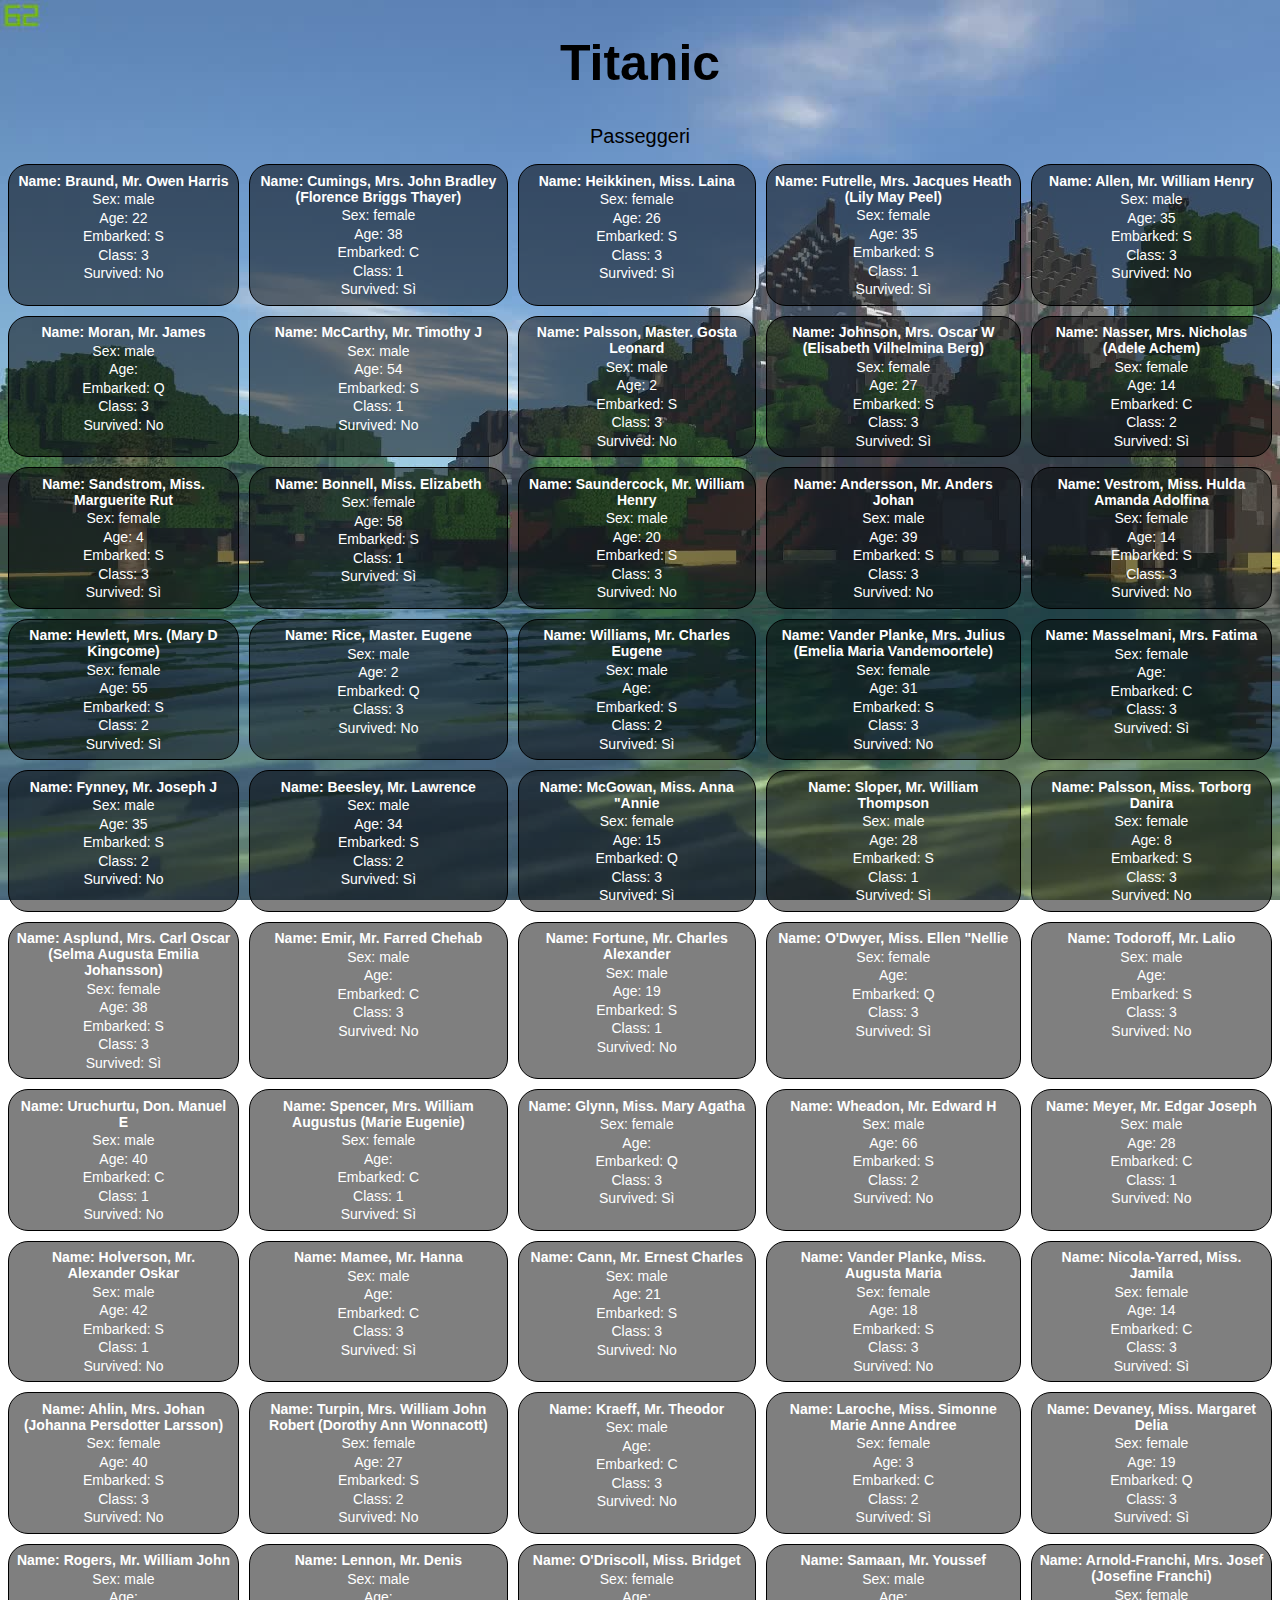
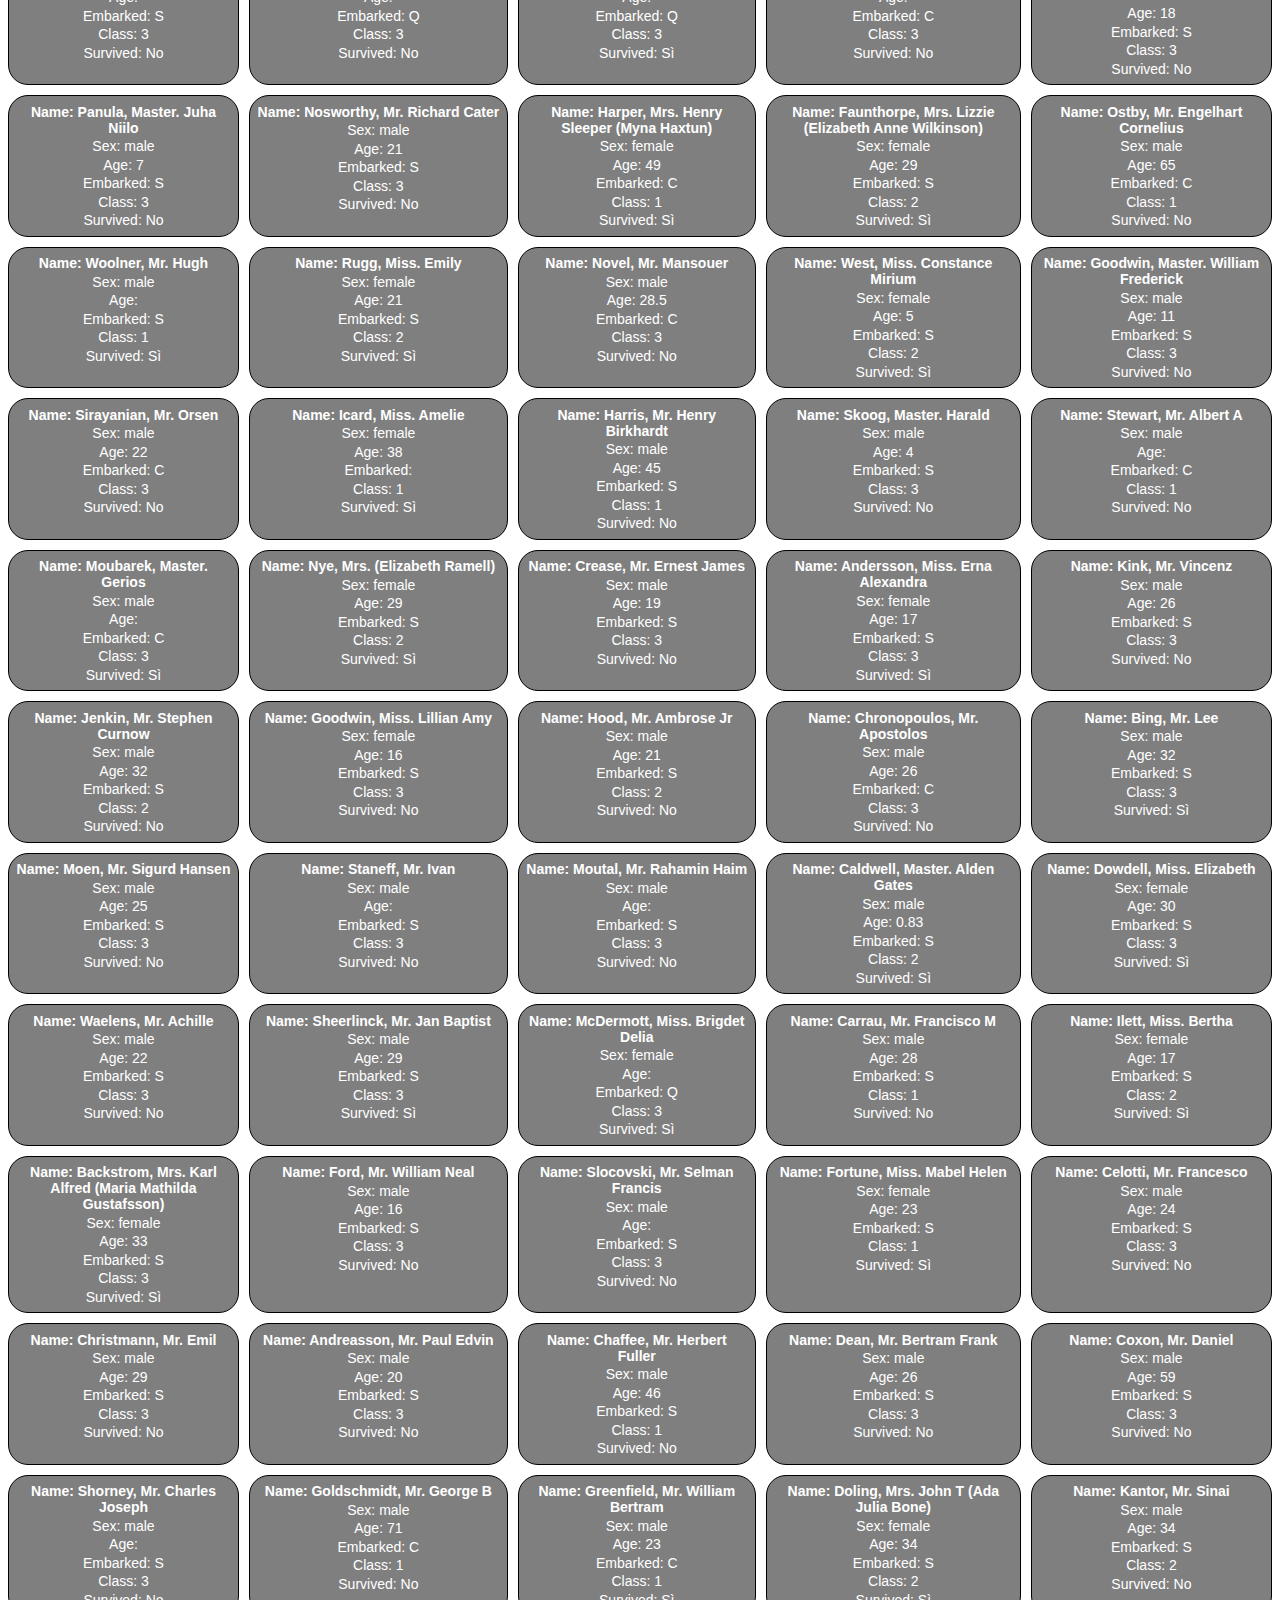
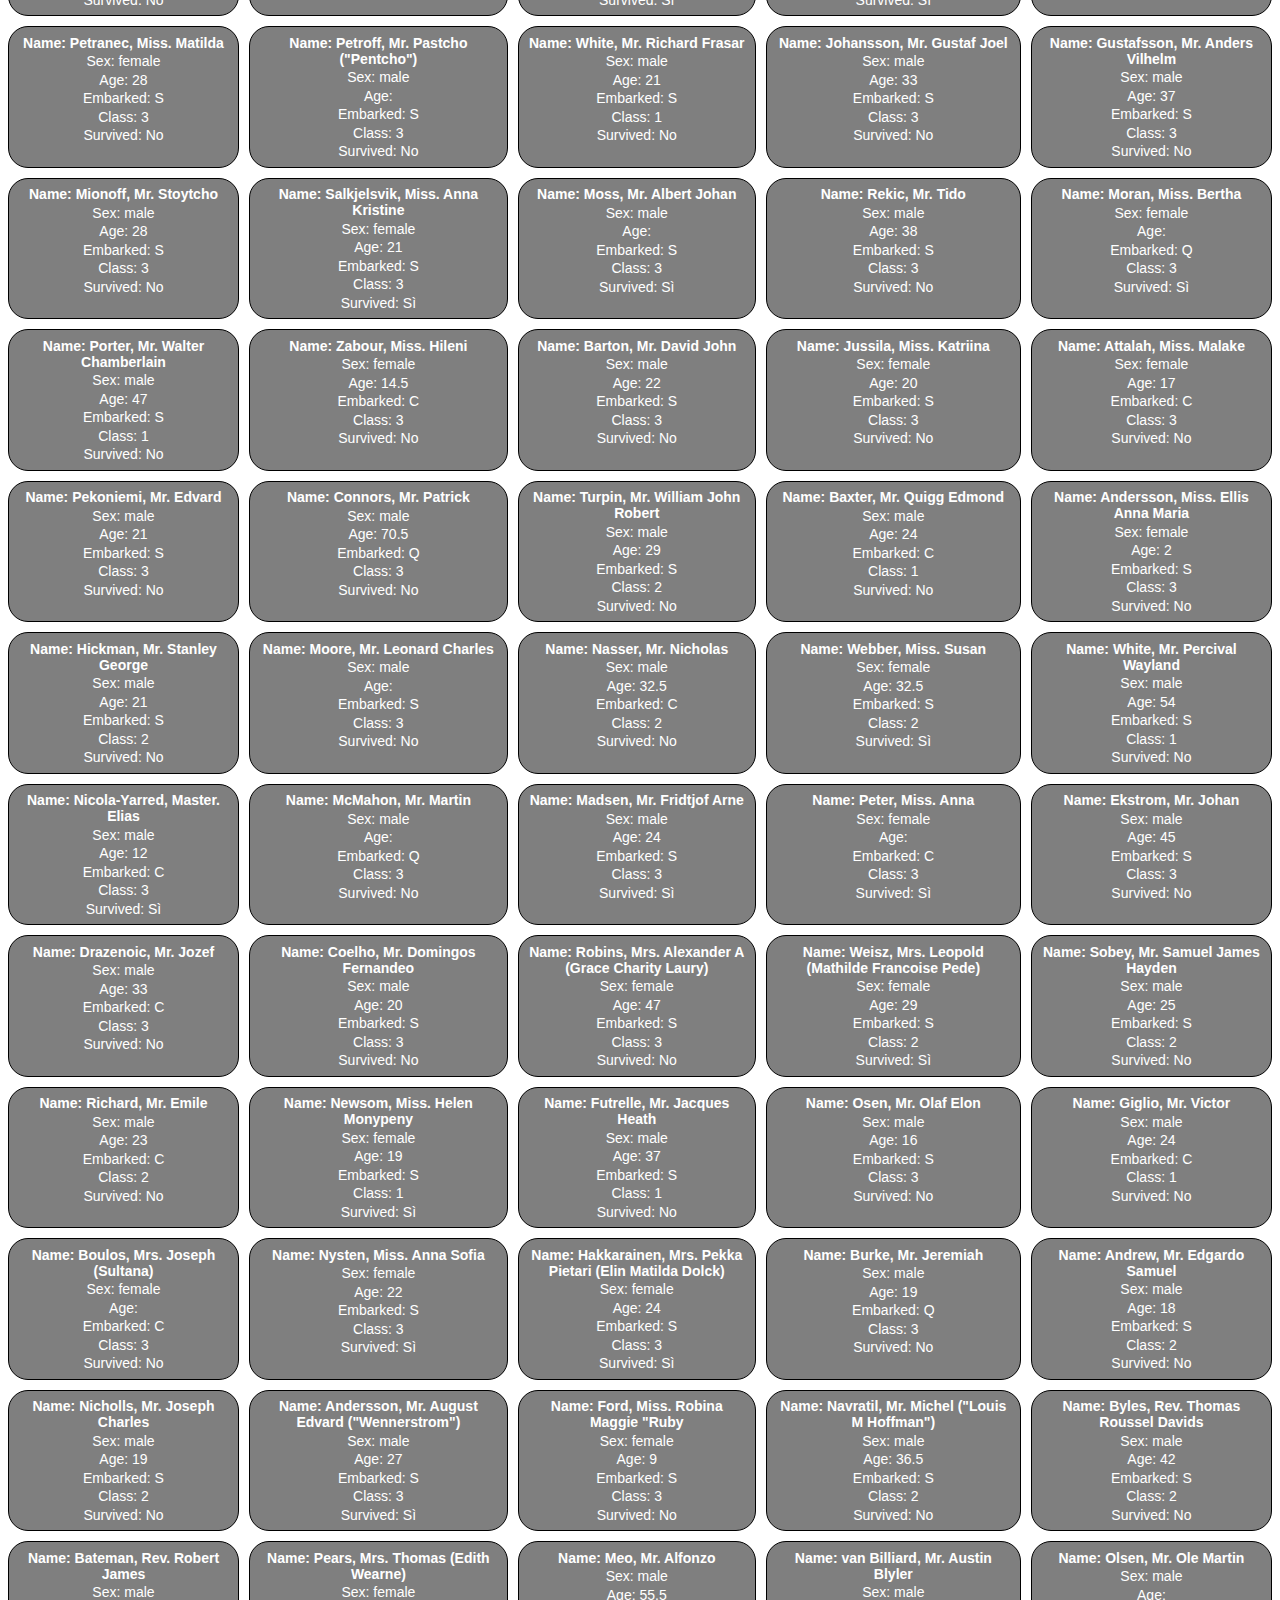
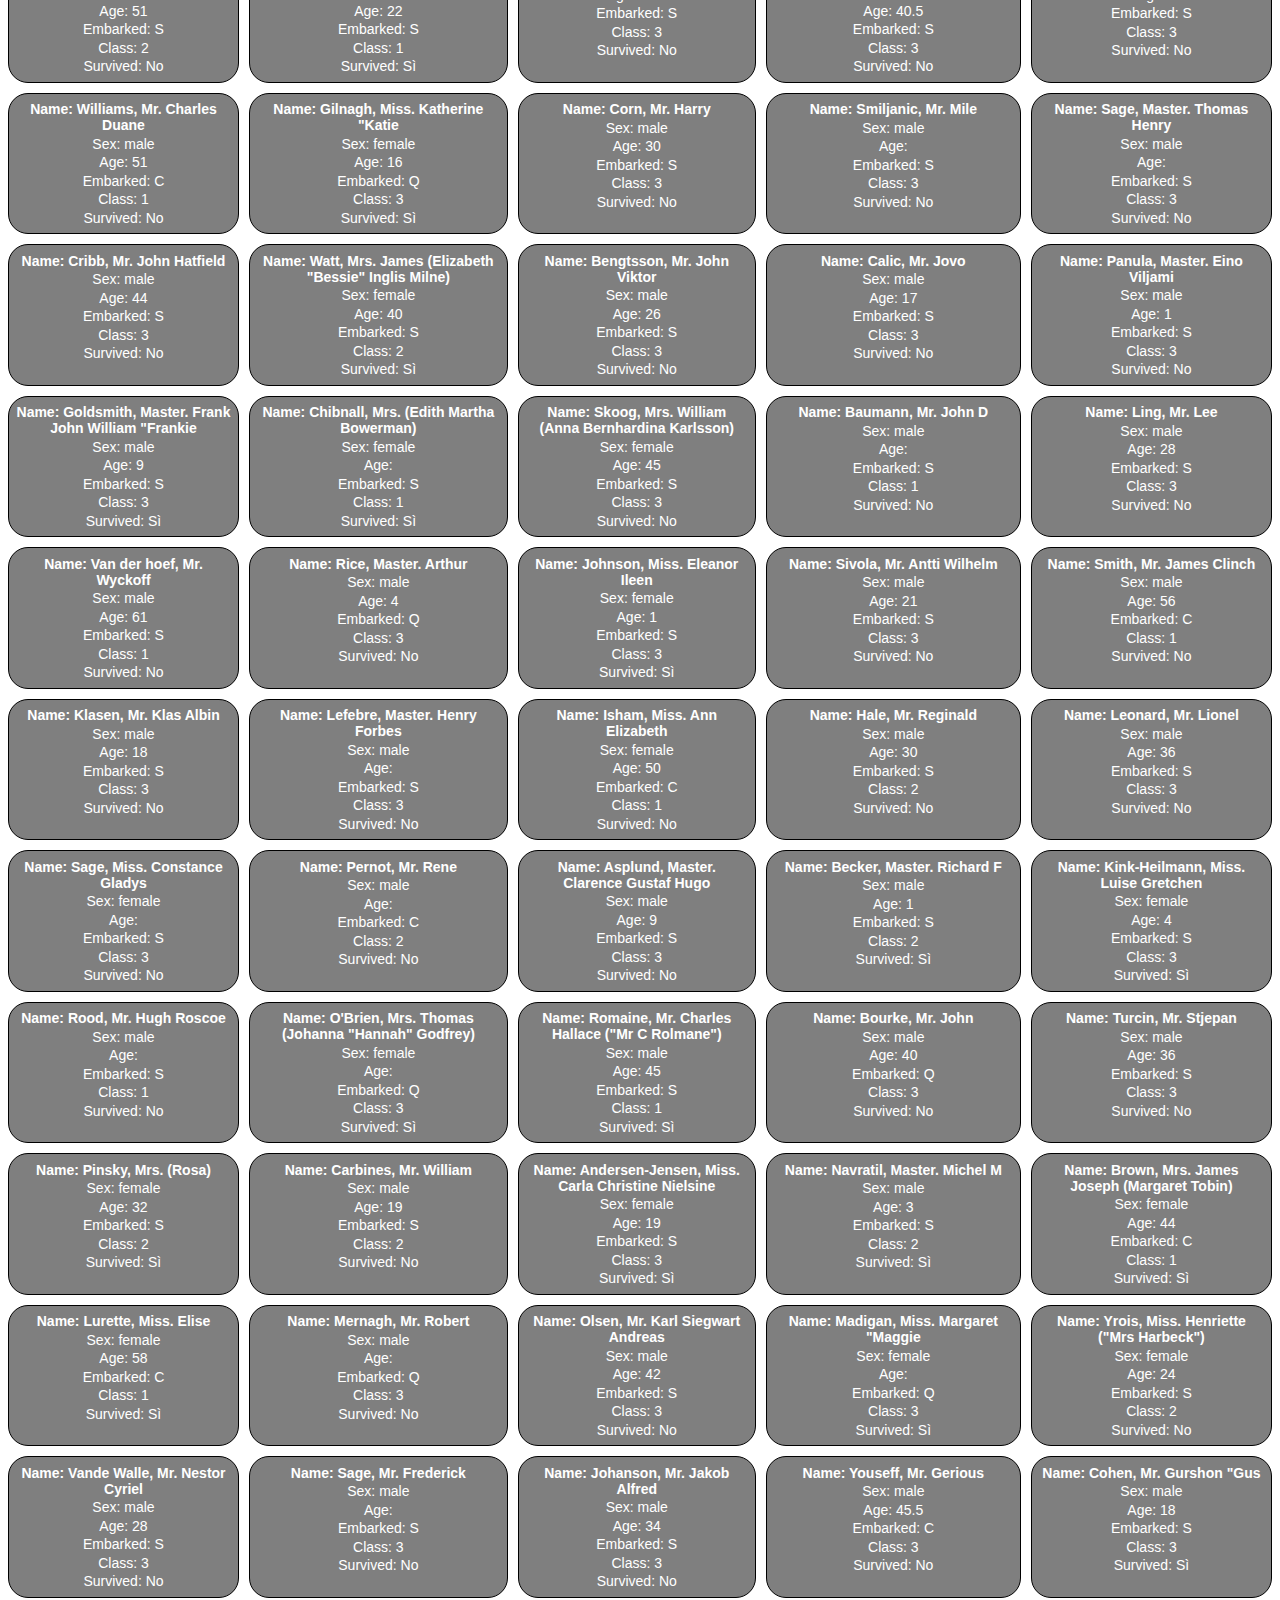
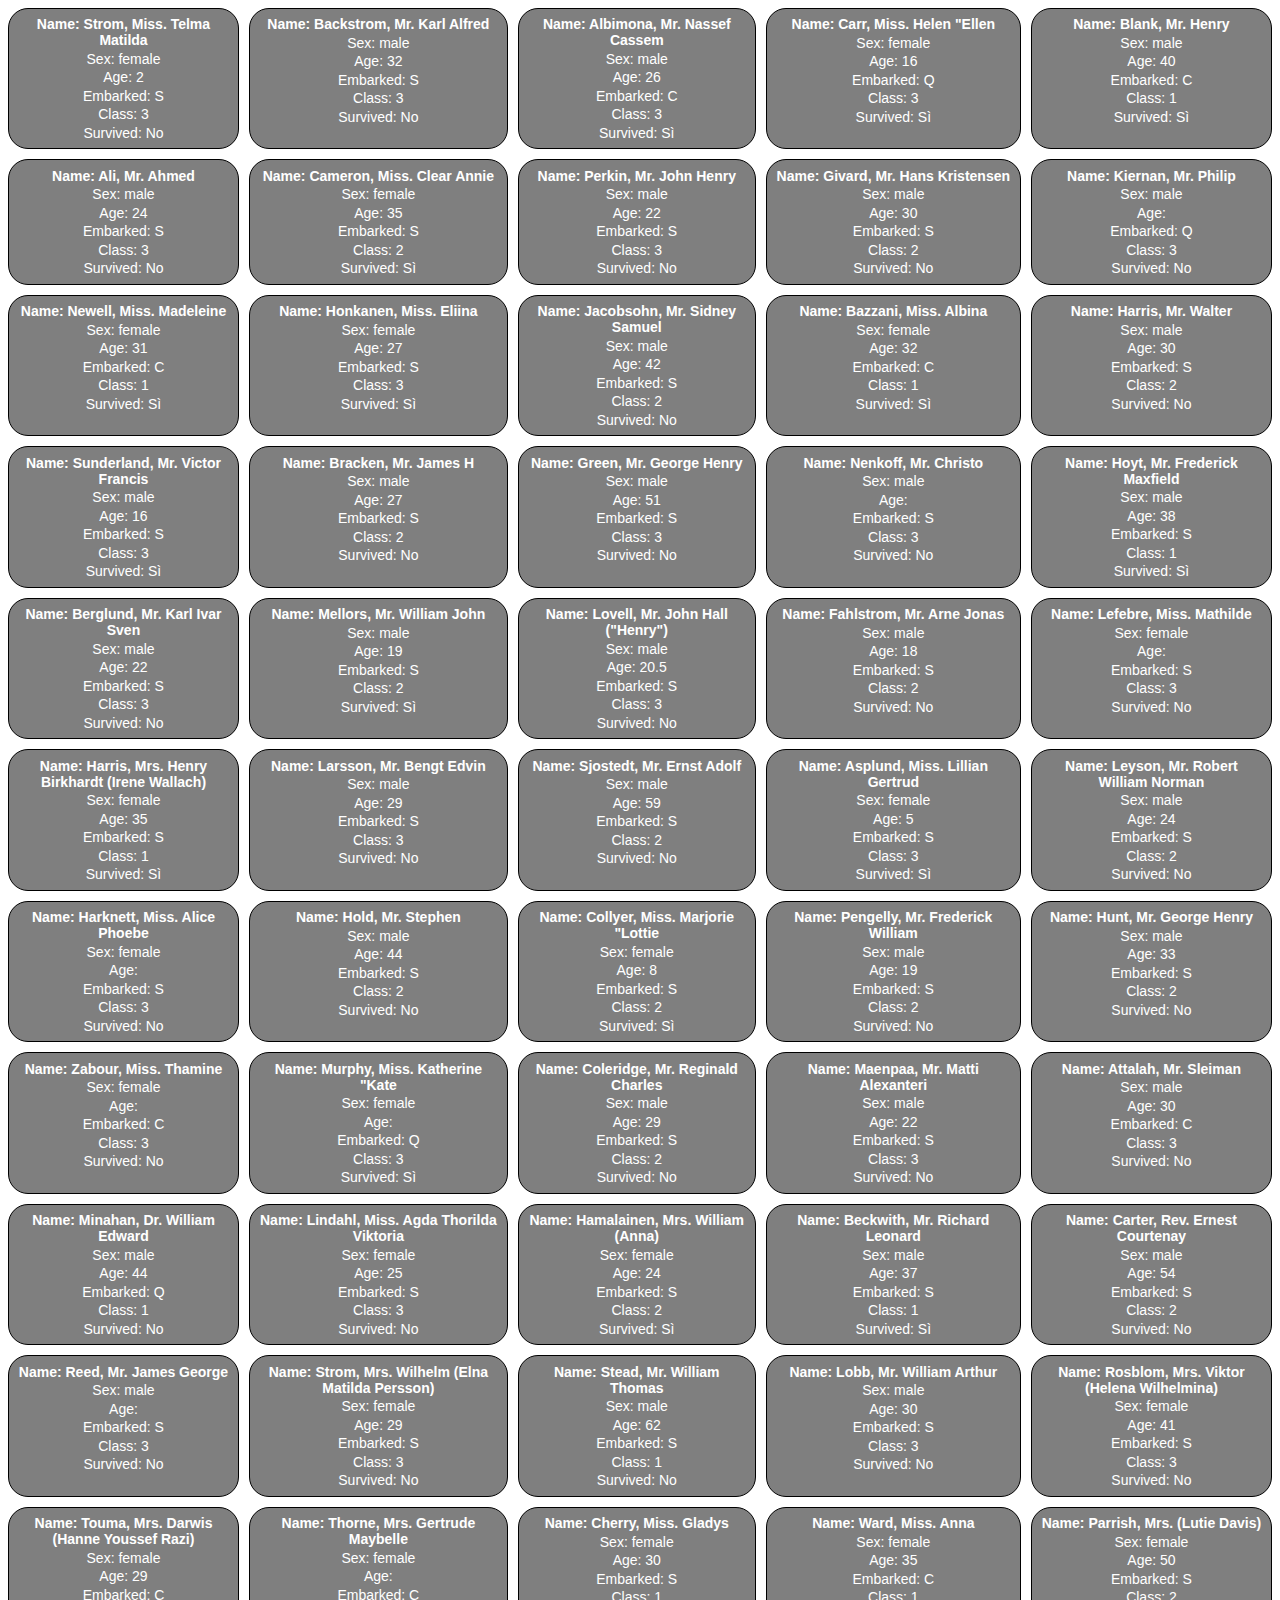
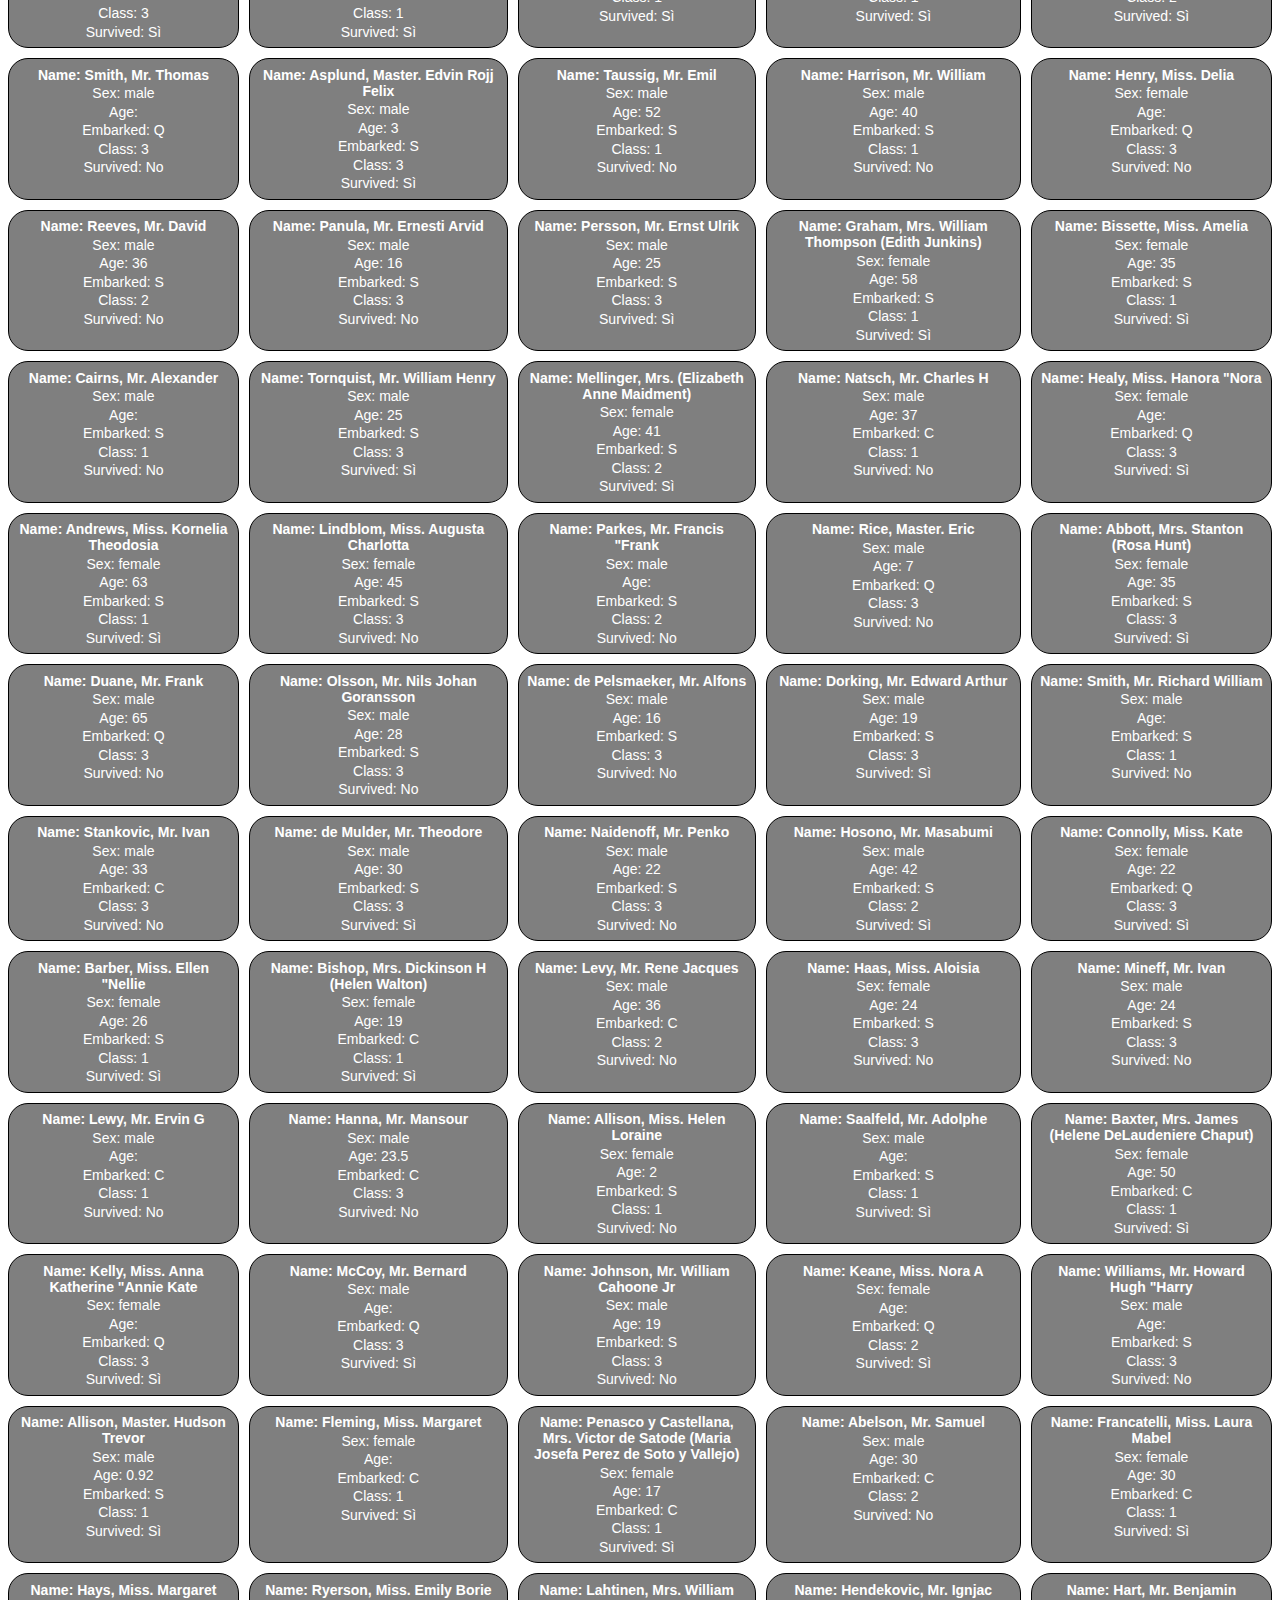
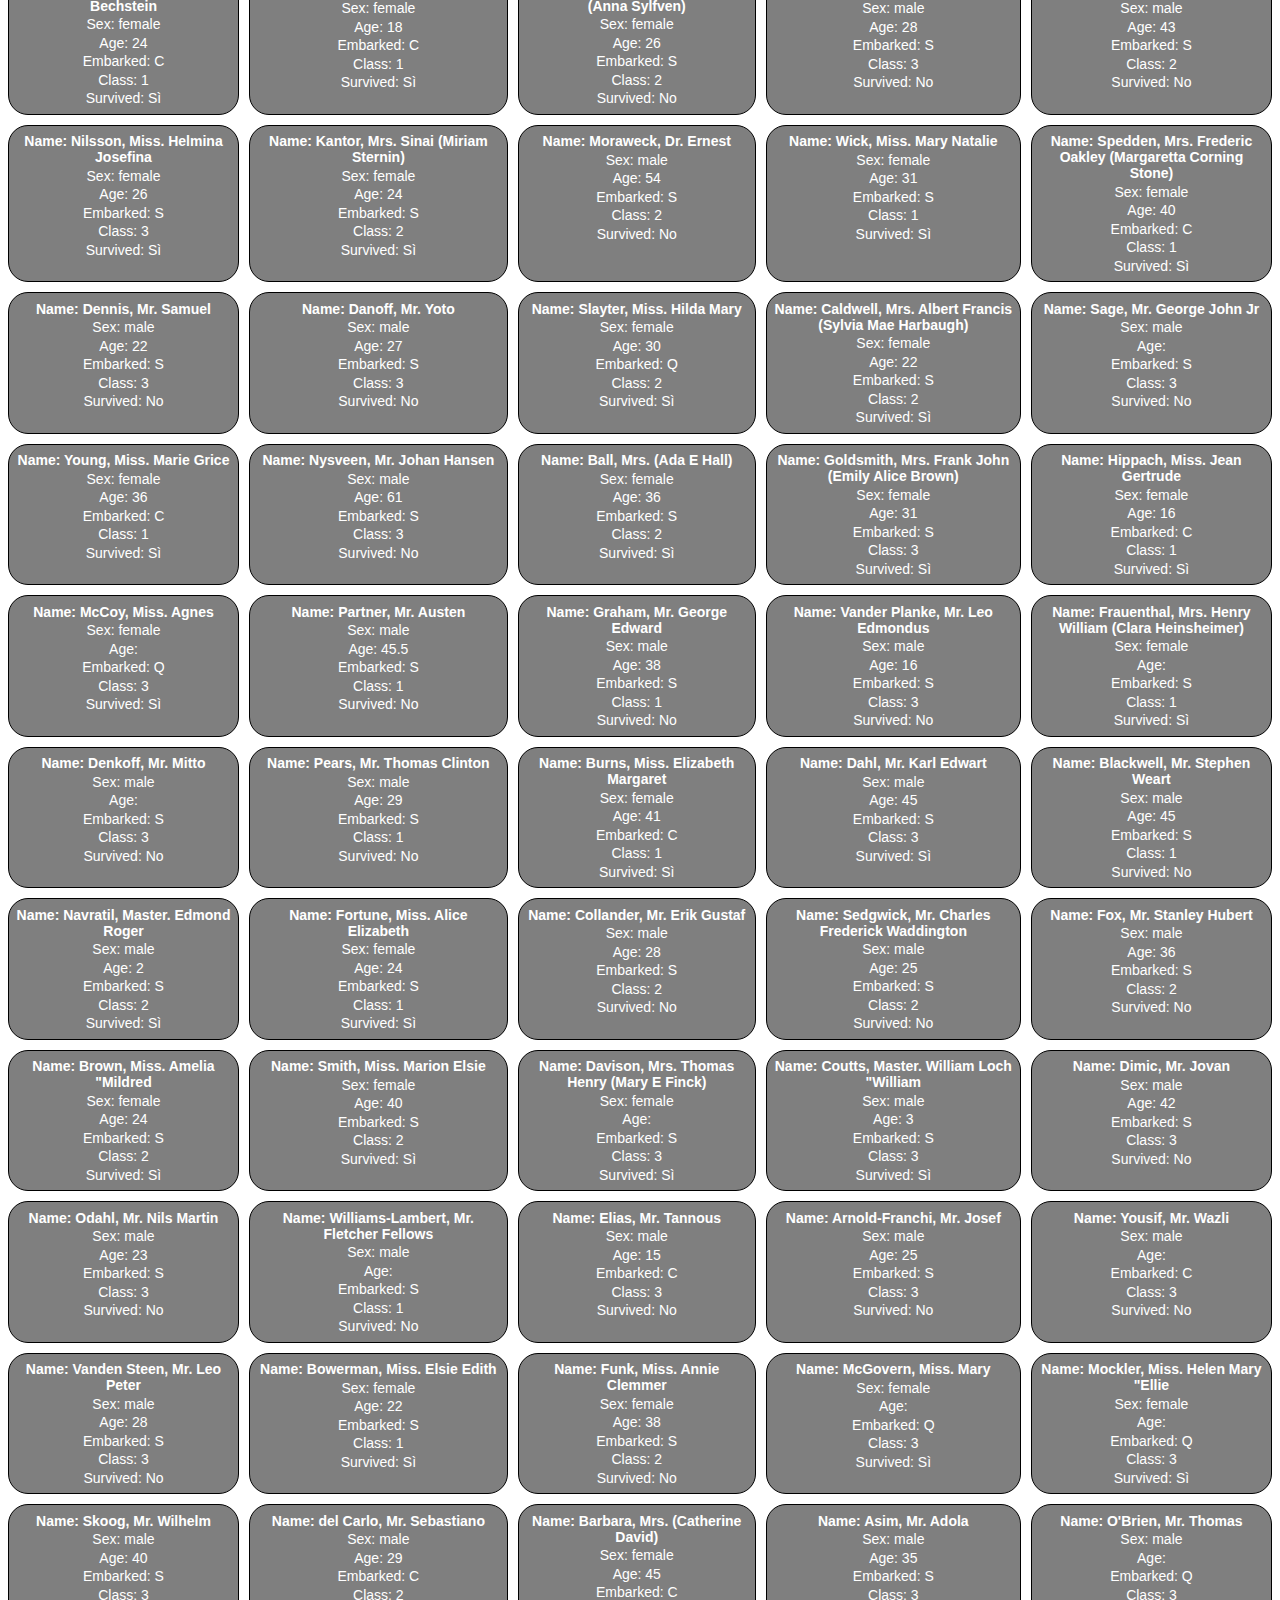
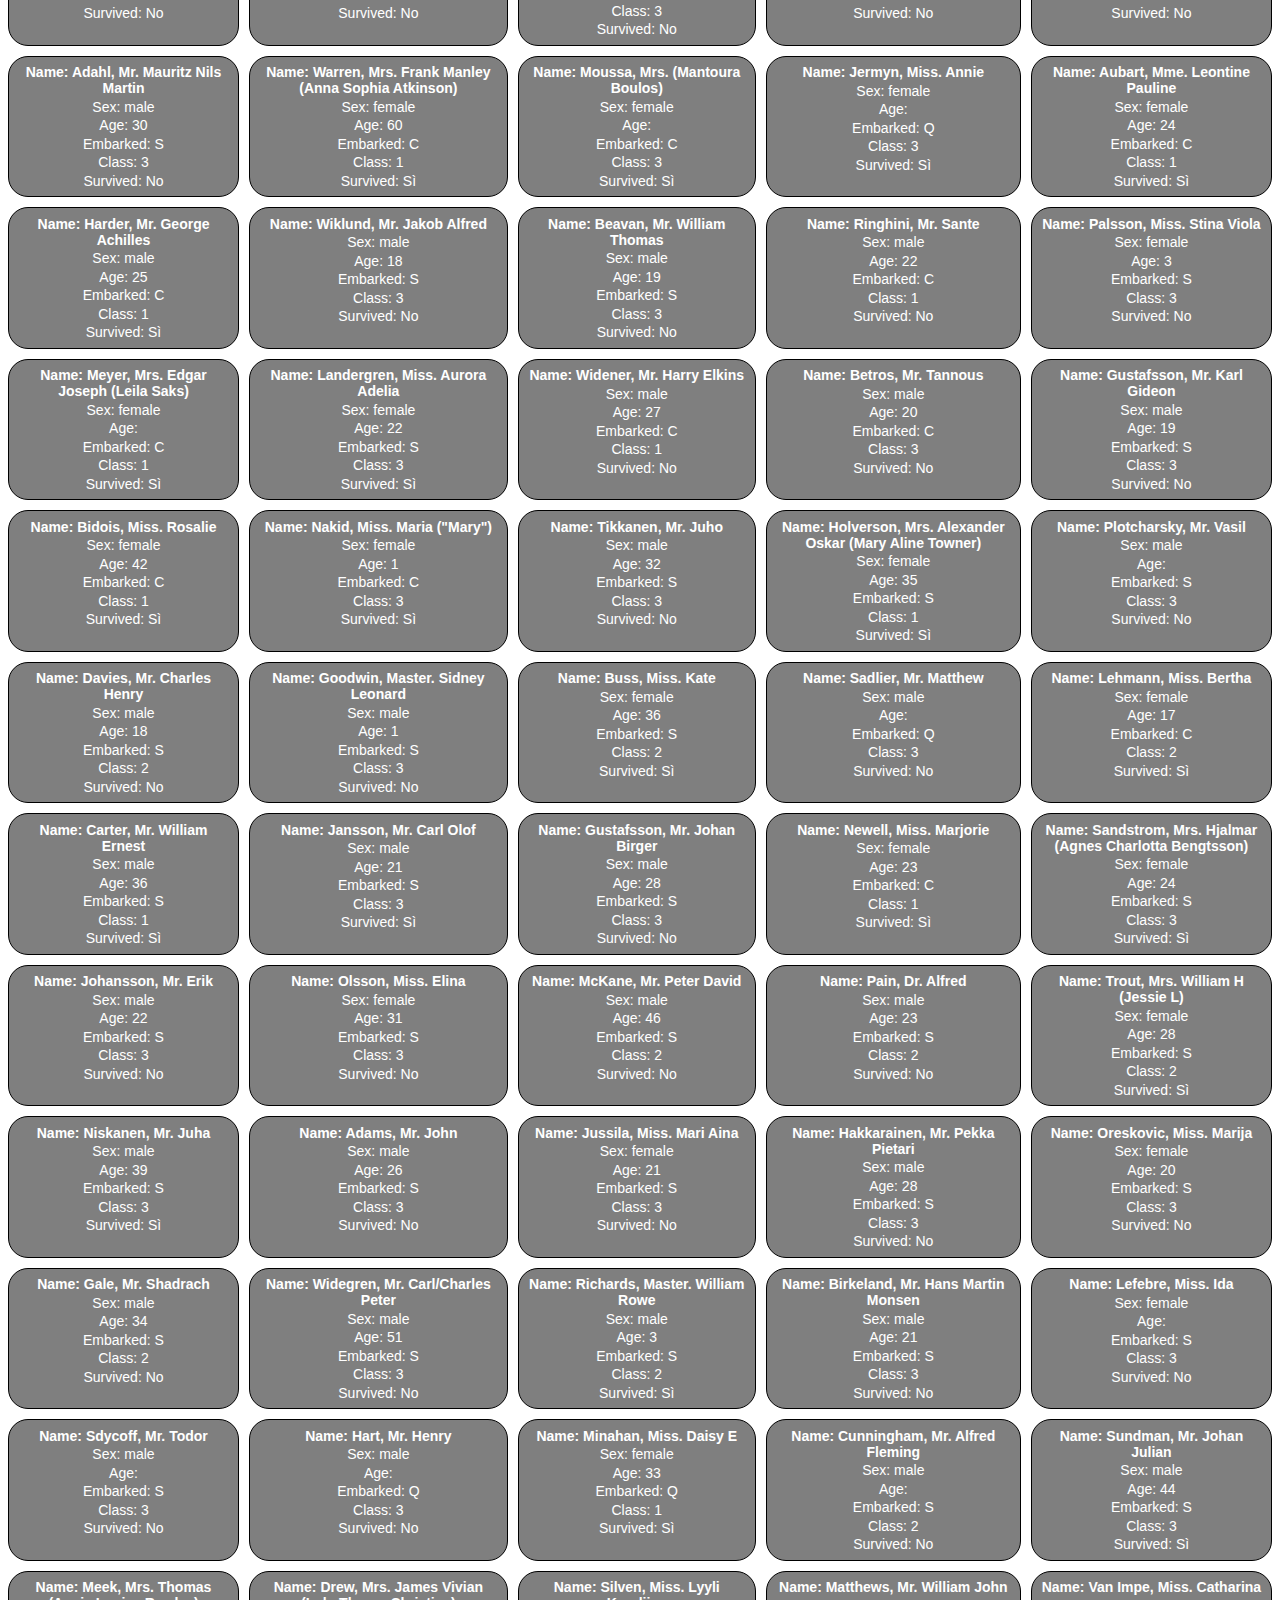
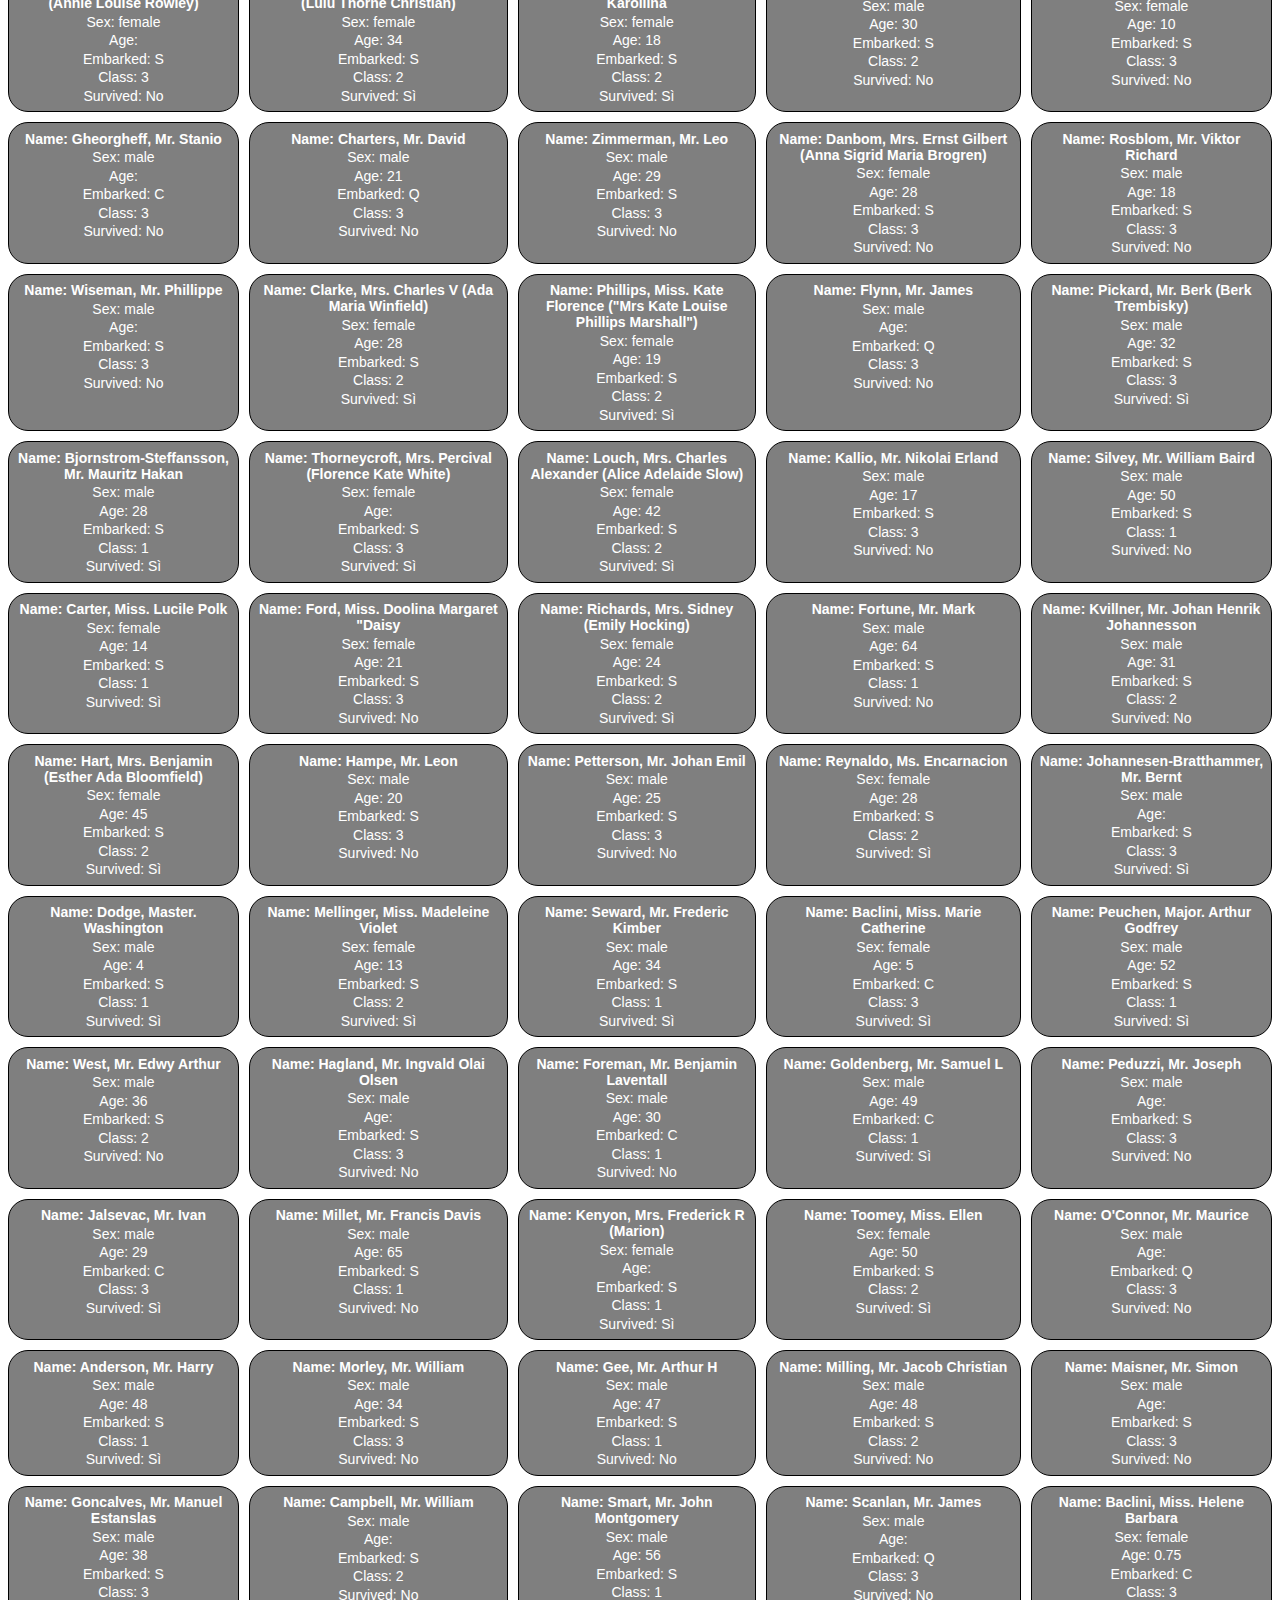
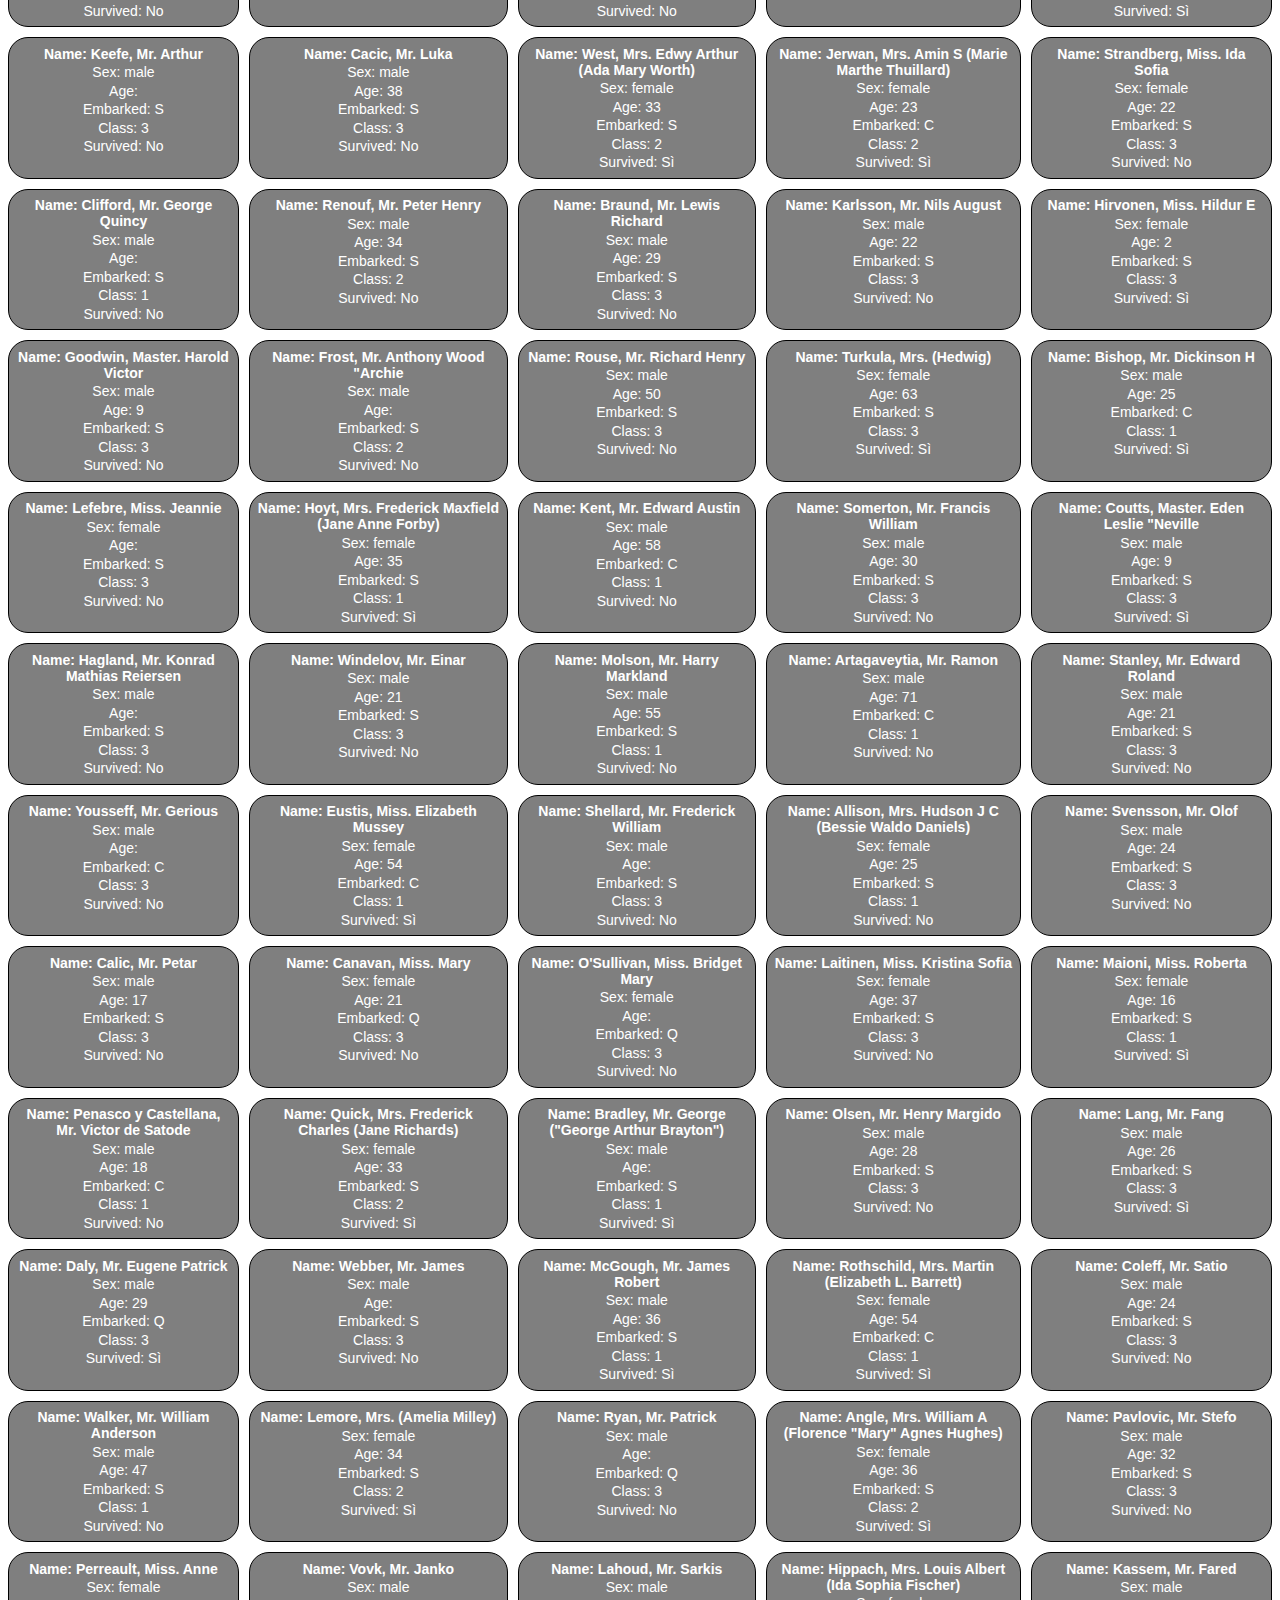
<file: titanic/titanic-pittana/passeggeri.html>
<!DOCTYPE html>
<html>
<head>
	<meta charset="utf-8">
	<meta name="viewport" content="width=device-width, initial-scale=1">
	<title></title>

<link rel="stylesheet" href="style.css">
<link href="https://fonts.cdnfonts.com/css/minecrafter-alt" rel="stylesheet">
<link href="https://fonts.cdnfonts.com/css/minecraft-3" rel="stylesheet">
                

<style type="text/css"></style>




</head>
<body>
	<header>
        <h1><a class="title" href="index.html">Titanic</a></h1>
        <ul>
            <li><a href="passeggeri.html">Passeggeri</a></li>
        </ul>

	</header>
	<main class="main">

	</main>
	<footer>
		
	</footer>

<script src="passeggeri.js"></script>
</body>

</html>
</file>
<file: style.css>
article
{
    margin: 20px;
    max-width: 100%;
}

img
{
    width: 100%;
    max-width: 1000px;
    display: block;
    margin-left: auto;
    margin-right: auto;
}

 a:link {
    color: rgb(0, 134, 22);
    text-decoration: none;
  }
  
  a:visited {
    color: rgb(0, 66, 14);
  }
  
  a:hover {
    color: rgb(0, 100, 29);
  }
  
  a:active {
    color: blue;
  } 

h1, h2
{
    font-family: 'Open Sans',sans-serif;
    text-align: center;
}

h1
{
    color: #28517A;
    font-size: 34px;
}

h3
{
 font-size: 24px;
}

p
{
    font-size: 22px;
}
</file>
<file: exercises/space/style.css>
body{
    background-color: black;
    color: white;
    background: url(space.jpg);
    background-repeat: no-repeat;
}

h1{
    font-family: 'AmazDooMLeft2', sans-serif;
    text-align: center;
    letter-spacing: 3px;
    font-size: 100px;
    margin: 0;
    text-shadow: -3px 3px 3px black;

}

h2{
    text-shadow: -3px 3px 3px black;
}

 
h2, h3, p{
    font-family: 'Familjen Grotesk', sans-serif;
        
}

div
{
    background-color: rgb(37, 37, 37);
    padding-left: 5px;
    padding-right: 5px;
    padding-top: 2.5px;
    padding-bottom: 2.5px;
    border-radius: 10px;
    margin: 5px 0;
}

footer{
    background-color: rgb(37, 37, 37);
    padding: 5px 2.5px;
    border-radius: 10px;
}
</file>
<file: titanic/titanic-pittana/style.css>
body{
    background: url(img/sea-background.jpg);
    background-attachment: fixed;
}


.title{
    font-family: 'Minecrafter Alt', sans-serif;

}



a:link { 
    text-decoration: none; 
    color: black;
}

a:visited { 
    text-decoration: none; 
}

a:hover { 
    text-decoration: none;
    color: rgb(206, 206, 206); 
}

a:active {
    text-decoration: none; 
}




.galery a:link { 
    text-decoration: none; 
    color: black;
}

.galery a:visited { 
    text-decoration: none; 
}

.galery a img:hover { 
    text-decoration: none;
    border: 1px solid rgb(255, 255, 255);
}

.galery a:active {
    text-decoration: none; 
}

h1{
    text-align: center;
    font-family: 'Minecrafter Alt', sans-serif;
    font-size: 50px;
}

.title{
    height: 100px;
}

article{
    background-color: rgba(0, 0, 0, 0.5);
    border: 1px solid black;

    padding: 2.5px;
    border-radius: 10px;
    max-width: 800px;
    margin: 0 auto;
}


h2, h3, h4, h5, h6, p, a, li{
    font-family: 'Minecraft', sans-serif;
    color: white;
    
}



ul{
    display: flex;
    text-align: center;
    padding: 0;
}

li{
    text-decoration: none;
    list-style-type: none;

    margin: auto;
    font-size: 20px;
}

.main{
    width: 100%;
    padding: 0px;
    margin: 0;
    display: grid;
    grid-template-columns: auto auto auto auto auto;
    gap: 10px;
    border: none;
}

.card{
    text-align: center;
    padding: 20px 0;
    font-size: 30px;
    margin: 0;
    padding: 5px;
    border: 1px solid black;
    border-radius: 20px;
    background-color: rgba(0, 0, 0, 0.5);
}

.card h4, p{
    margin: 2.5px;
    padding: 0;
    font-size: 14px;
}

.galery{
    height: fit-content;
    background-color: rgba(0, 0, 0, 0.5);
    border: 1px solid black;
    padding: 10px;
    width: fit-content;
    border-radius: 10px;
    margin: 10px auto;

}

.galery img{
    height: 100px;
    border-radius: 10px;
}


@media only screen and (max-width: 60em) {
    .main{
        grid-template-columns: auto auto auto auto;
    }
}


@media only screen and (max-width: 48em) {
    .main{
        grid-template-columns: auto auto;
    }
}
</file>
<file: form-calcola/style.css>
html
{
    box-sizing: border-box;
}

body
{
    font-family: Verdana, sans-serif;
    font-size: 100%;
    margin: 2em 20%;
    line-height: 1;
}

ul
{
    list-style: none;
    margin: 0;
    padding: 0;
}

ul li
{
    margin-bottom: 1em;
    display: flex;
    flex-wrap: wrap;
}

form
{
    max-width: 100%;
    border-radius: 10px;
    background-color: #f2f5d5;
    padding: 1em;
    border: 1px solid;
}

label
{
    flex: 0 0 8em;
    margin-right: 1em;
    margin-left: 4px;
    color: #04699d;
}

input, textarea, fieldset
{
    flex: 1 1 20em;
}

.input-text
{
    height: 2em;
    border: 1px solid rgba(0, 0, 0, 0.3);
    padding-left: 6px;
    font-size: .875em;

}

input[type="submit"]
{
    width: 10em;
    height: 2em;
    background: white;
    border: 2px solid #04699d;
    border-radius: 4px;
    flex: 0 1 8em;
    margin: 0 auto;
}

fieldset
{
    border: 0;
    padding: 0;
    margin: 0;
}

legend
{
    overflow: hidden;
    width: 1px;
    height: 1px;
}
</file>
